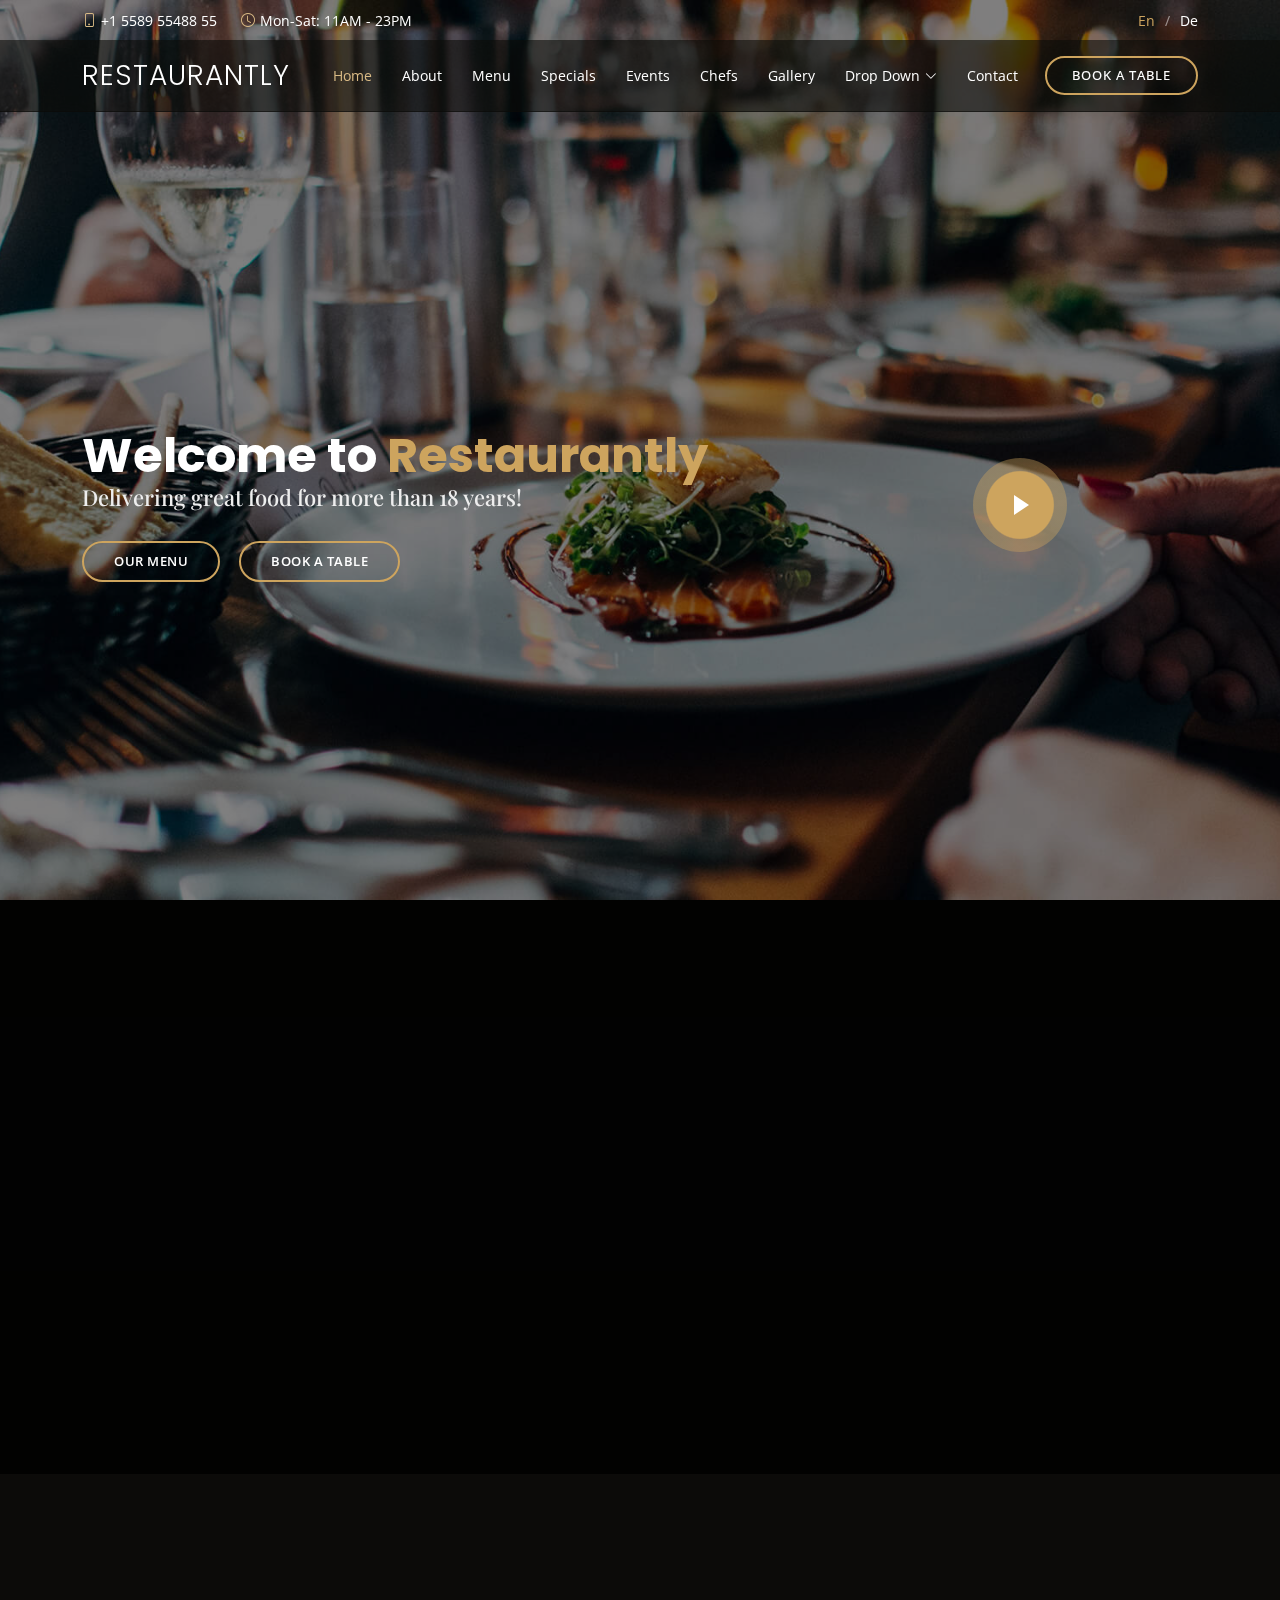
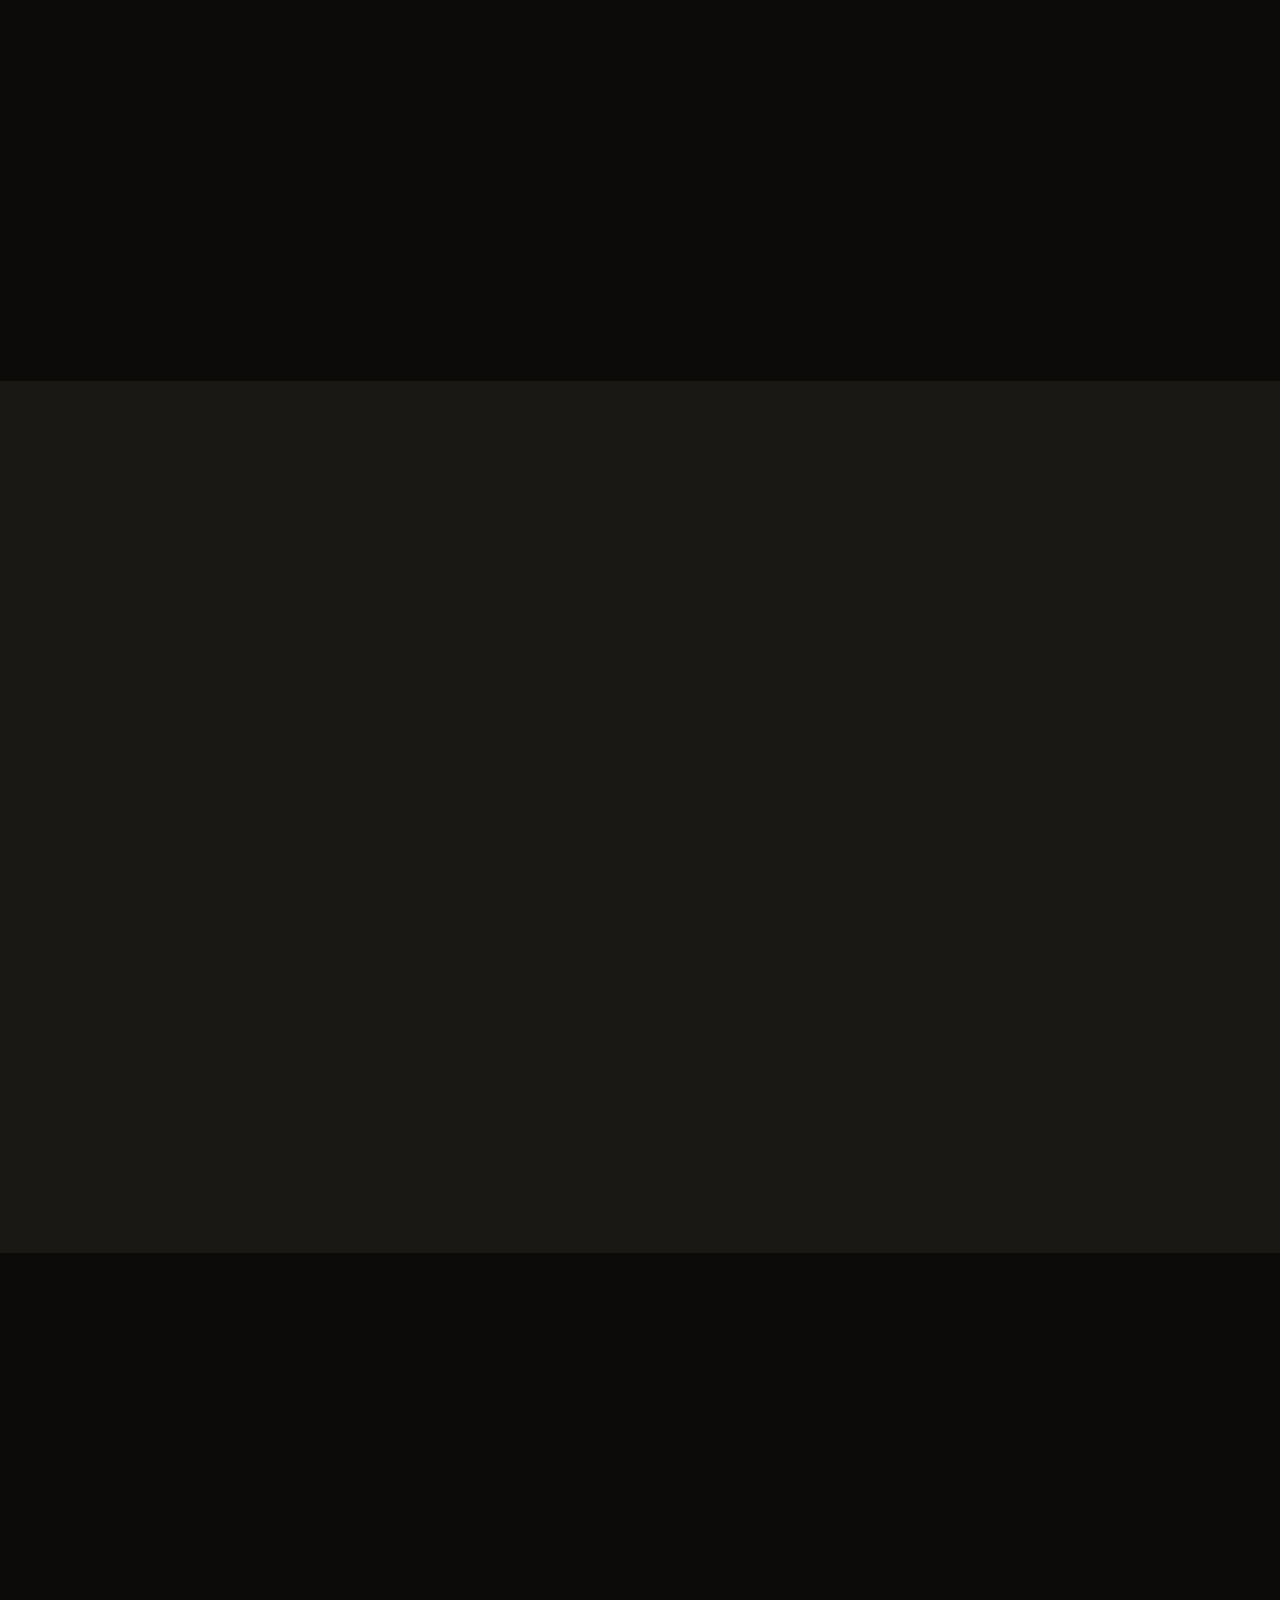
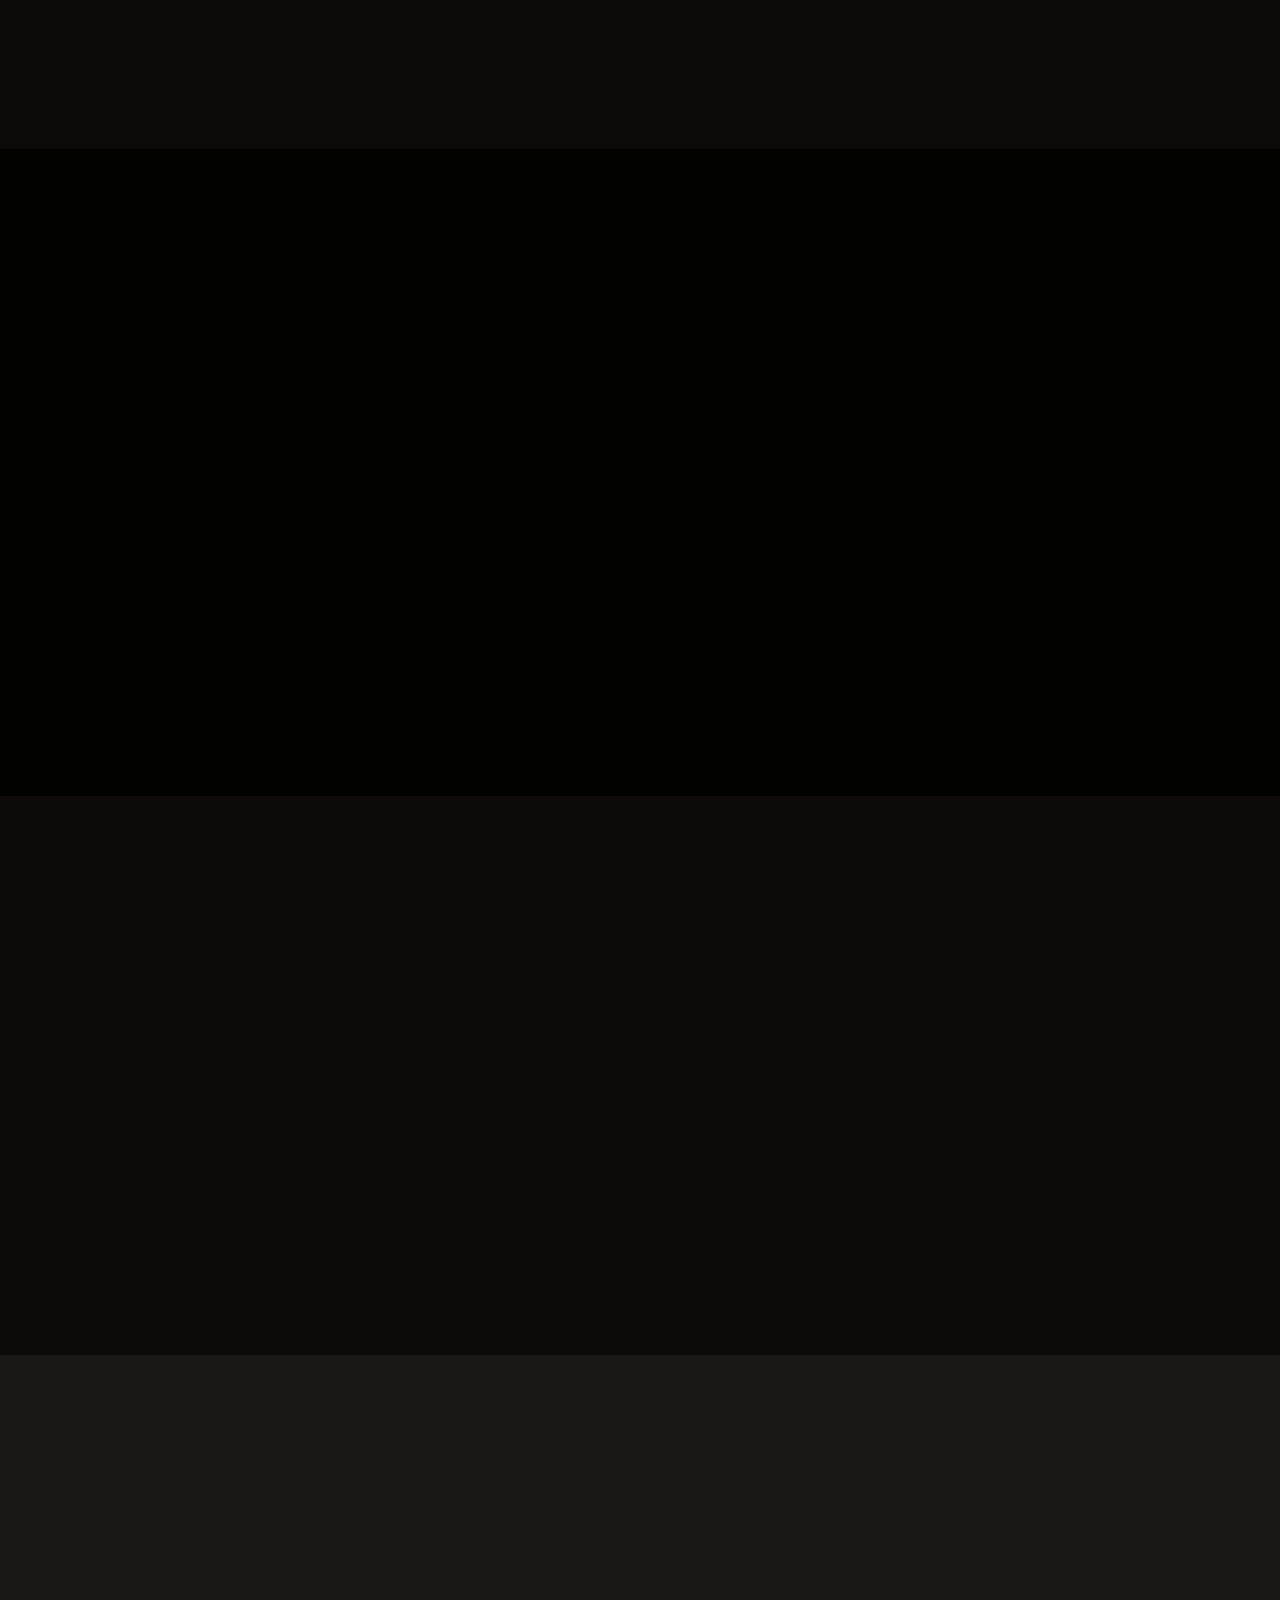
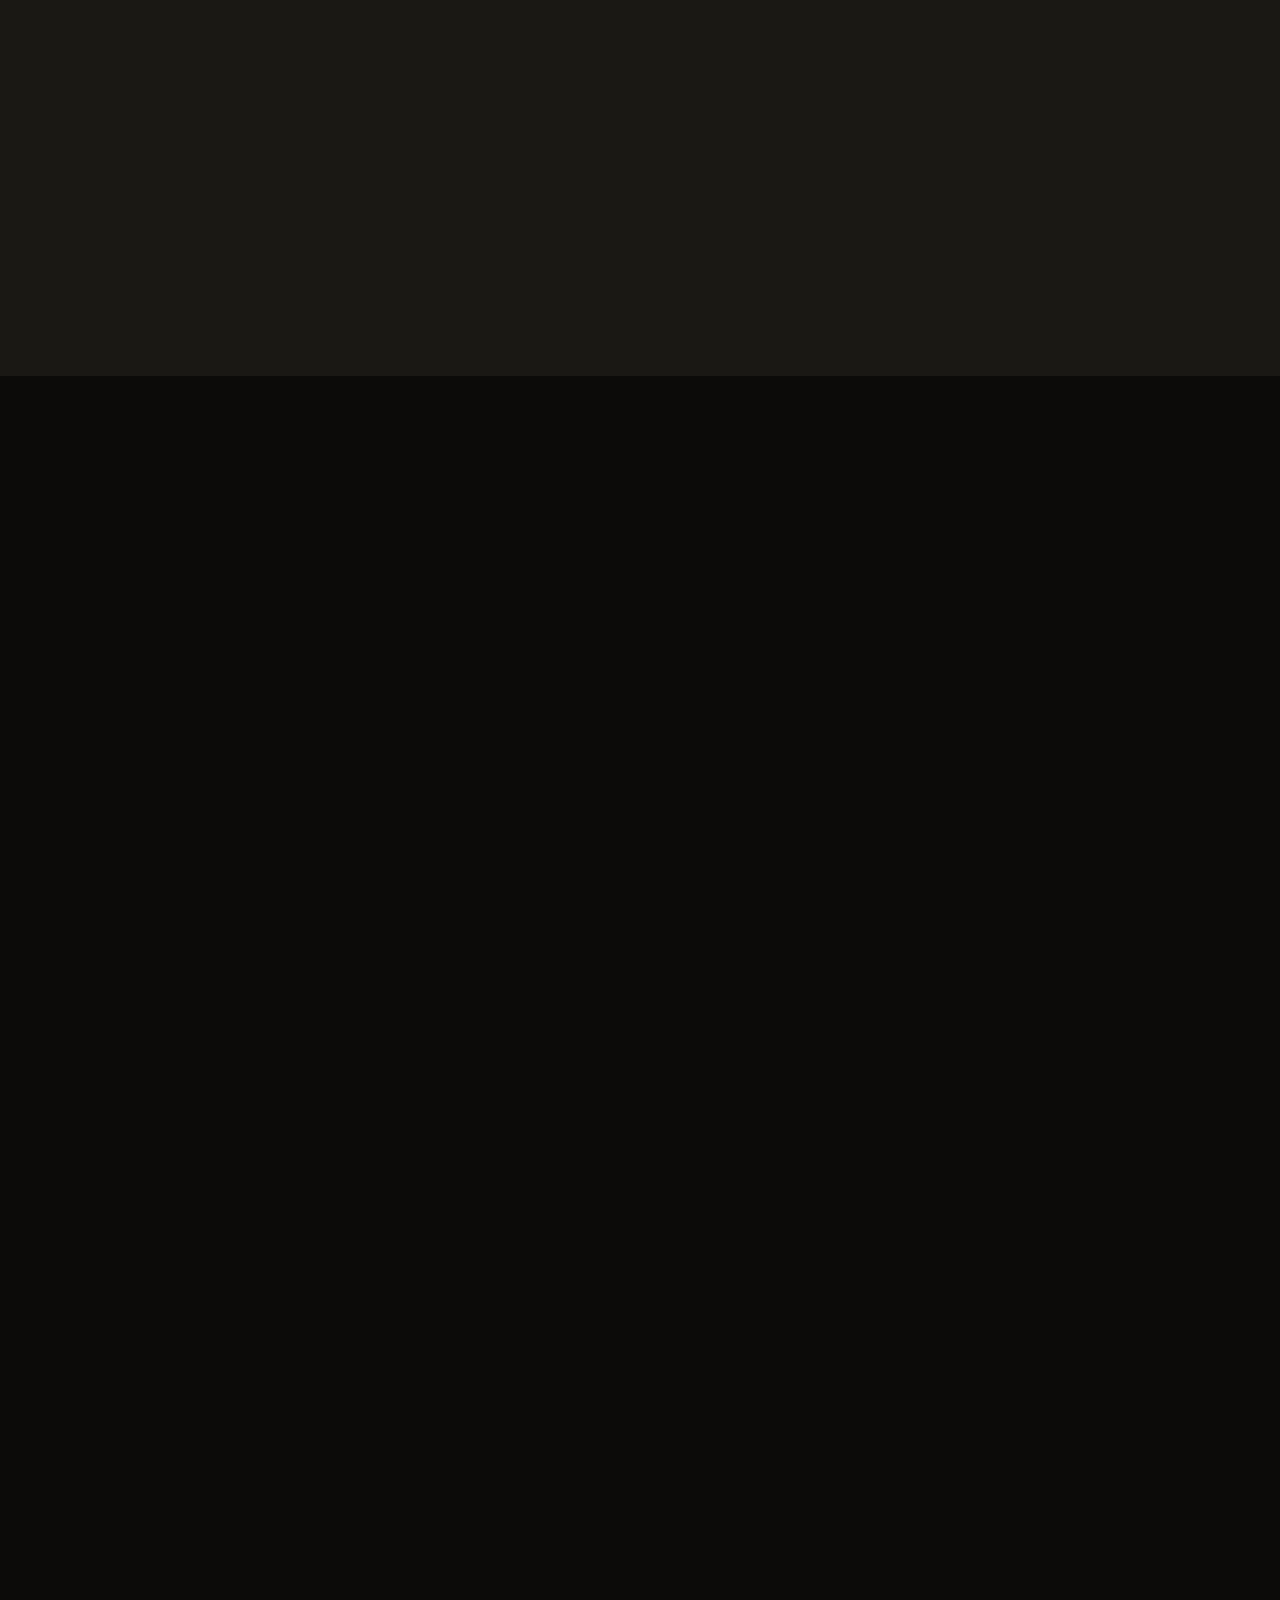
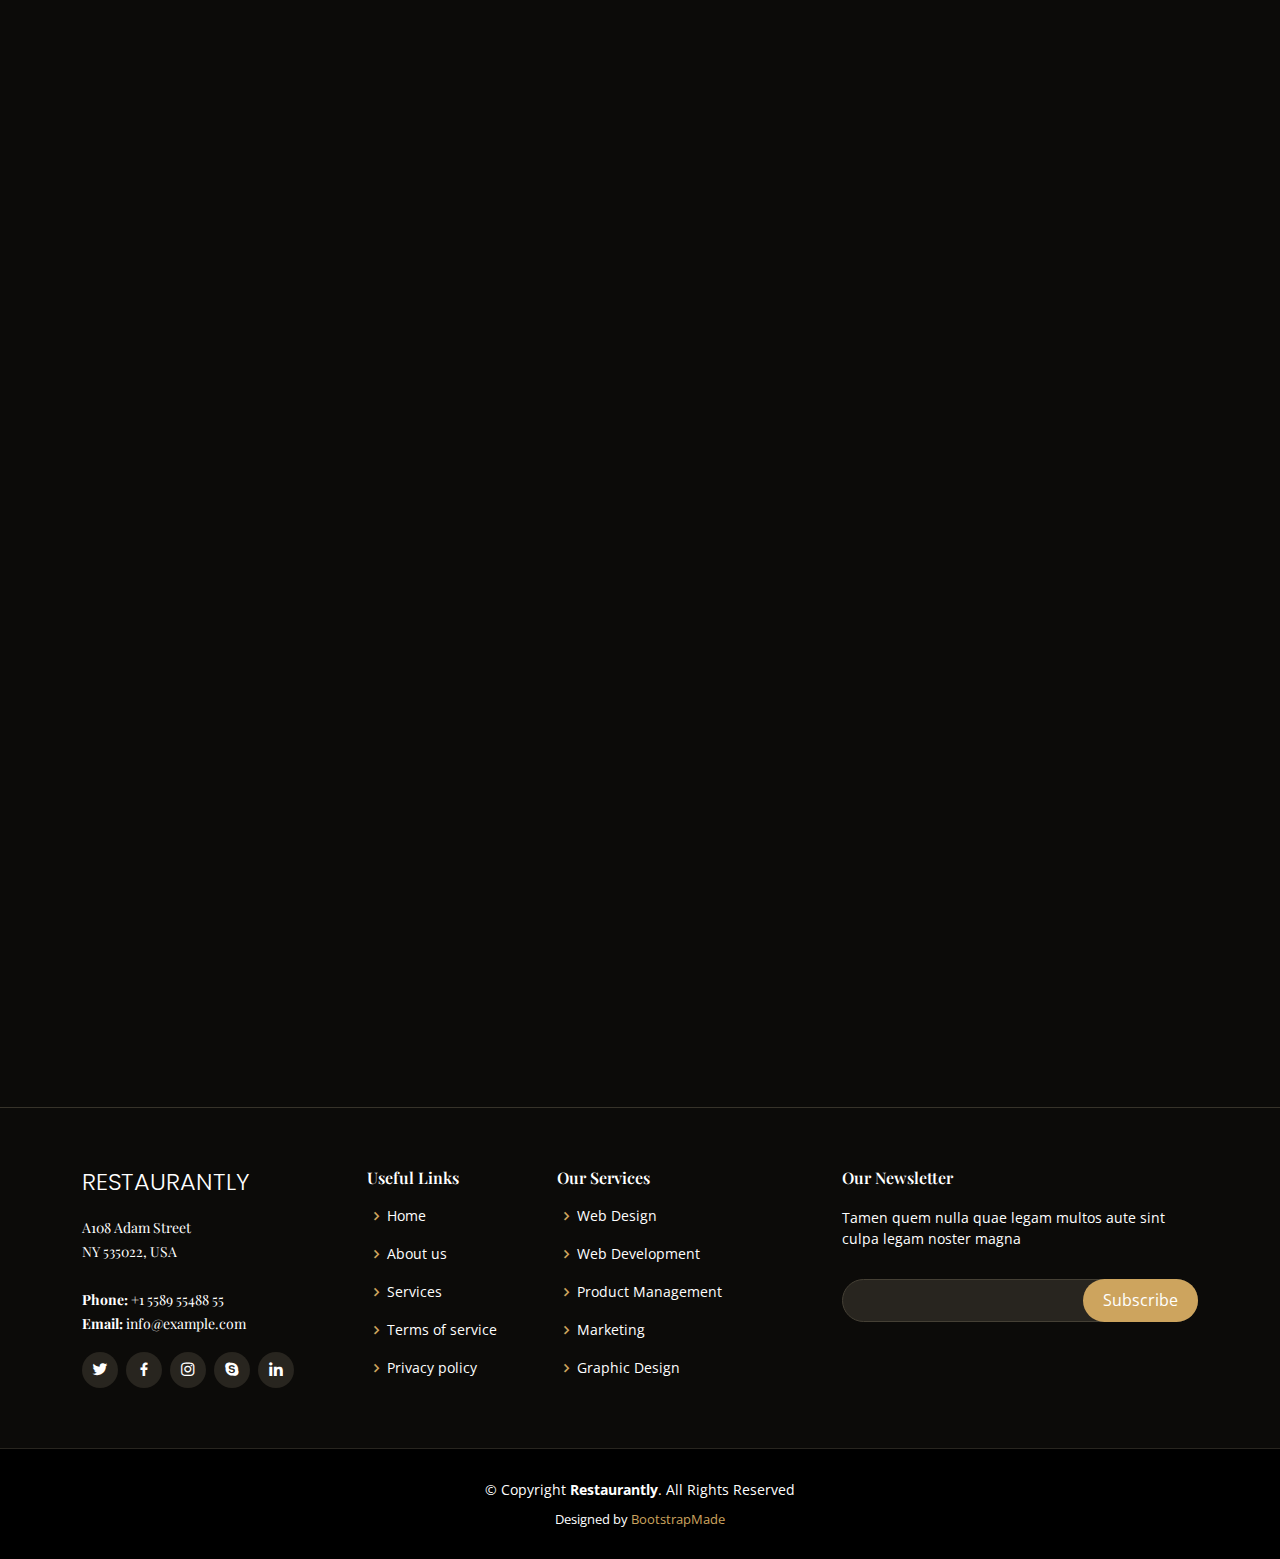
<file: demo/Restaurantly/index.html>
<!DOCTYPE html>
<html lang="en">

<head>
  <meta charset="utf-8">
  <meta content="width=device-width, initial-scale=1.0" name="viewport">

  <title>Restaurantly Bootstrap Template - Index</title>
  <meta content="" name="description">
  <meta content="" name="keywords">

  <!-- Favicons -->
  <link href="assets/img/favicon.png" rel="icon">
  <link href="assets/img/apple-touch-icon.png" rel="apple-touch-icon">

  <!-- Google Fonts -->
  <link href="https://fonts.googleapis.com/css?family=Open+Sans:300,300i,400,400i,600,600i,700,700i|Playfair+Display:ital,wght@0,400;0,500;0,600;0,700;1,400;1,500;1,600;1,700|Poppins:300,300i,400,400i,500,500i,600,600i,700,700i" rel="stylesheet">

  <!-- Vendor CSS Files -->
  <link href="assets/vendor/animate.css/animate.min.css" rel="stylesheet">
  <link href="assets/vendor/aos/aos.css" rel="stylesheet">
  <link href="assets/vendor/bootstrap/css/bootstrap.min.css" rel="stylesheet">
  <link href="assets/vendor/bootstrap-icons/bootstrap-icons.css" rel="stylesheet">
  <link href="assets/vendor/boxicons/css/boxicons.min.css" rel="stylesheet">
  <link href="assets/vendor/glightbox/css/glightbox.min.css" rel="stylesheet">
  <link href="assets/vendor/swiper/swiper-bundle.min.css" rel="stylesheet">

  <!-- Template Main CSS File -->
  <link href="assets/css/style.css" rel="stylesheet">

  <!-- =======================================================
  * Template Name: Restaurantly - v3.10.0
  * Template URL: https://bootstrapmade.com/restaurantly-restaurant-template/
  * Author: BootstrapMade.com
  * License: https://bootstrapmade.com/license/
  ======================================================== -->
</head>

<body>

  <!-- ======= Top Bar ======= -->
  <div id="topbar" class="d-flex align-items-center fixed-top">
    <div class="container d-flex justify-content-center justify-content-md-between">

      <div class="contact-info d-flex align-items-center">
        <i class="bi bi-phone d-flex align-items-center"><span>+1 5589 55488 55</span></i>
        <i class="bi bi-clock d-flex align-items-center ms-4"><span> Mon-Sat: 11AM - 23PM</span></i>
      </div>

      <div class="languages d-none d-md-flex align-items-center">
        <ul>
          <li>En</li>
          <li><a href="#">De</a></li>
        </ul>
      </div>
    </div>
  </div>

  <!-- ======= Header ======= -->
  <header id="header" class="fixed-top d-flex align-items-cente">
    <div class="container-fluid container-xl d-flex align-items-center justify-content-lg-between">

      <h1 class="logo me-auto me-lg-0"><a href="index.html">Restaurantly</a></h1>
      <!-- Uncomment below if you prefer to use an image logo -->
      <!-- <a href="index.html" class="logo me-auto me-lg-0"><img src="assets/img/logo.png" alt="" class="img-fluid"></a>-->

      <nav id="navbar" class="navbar order-last order-lg-0">
        <ul>
          <li><a class="nav-link scrollto active" href="#hero">Home</a></li>
          <li><a class="nav-link scrollto" href="#about">About</a></li>
          <li><a class="nav-link scrollto" href="#menu">Menu</a></li>
          <li><a class="nav-link scrollto" href="#specials">Specials</a></li>
          <li><a class="nav-link scrollto" href="#events">Events</a></li>
          <li><a class="nav-link scrollto" href="#chefs">Chefs</a></li>
          <li><a class="nav-link scrollto" href="#gallery">Gallery</a></li>
          <li class="dropdown"><a href="#"><span>Drop Down</span> <i class="bi bi-chevron-down"></i></a>
            <ul>
              <li><a href="#">Drop Down 1</a></li>
              <li class="dropdown"><a href="#"><span>Deep Drop Down</span> <i class="bi bi-chevron-right"></i></a>
                <ul>
                  <li><a href="#">Deep Drop Down 1</a></li>
                  <li><a href="#">Deep Drop Down 2</a></li>
                  <li><a href="#">Deep Drop Down 3</a></li>
                  <li><a href="#">Deep Drop Down 4</a></li>
                  <li><a href="#">Deep Drop Down 5</a></li>
                </ul>
              </li>
              <li><a href="#">Drop Down 2</a></li>
              <li><a href="#">Drop Down 3</a></li>
              <li><a href="#">Drop Down 4</a></li>
            </ul>
          </li>
          <li><a class="nav-link scrollto" href="#contact">Contact</a></li>
        </ul>
        <i class="bi bi-list mobile-nav-toggle"></i>
      </nav><!-- .navbar -->
      <a href="#book-a-table" class="book-a-table-btn scrollto d-none d-lg-flex">Book a table</a>

    </div>
  </header><!-- End Header -->

  <!-- ======= Hero Section ======= -->
  <section id="hero" class="d-flex align-items-center">
    <div class="container position-relative text-center text-lg-start" data-aos="zoom-in" data-aos-delay="100">
      <div class="row">
        <div class="col-lg-8">
          <h1>Welcome to <span>Restaurantly</span></h1>
          <h2>Delivering great food for more than 18 years!</h2>

          <div class="btns">
            <a href="#menu" class="btn-menu animated fadeInUp scrollto">Our Menu</a>
            <a href="#book-a-table" class="btn-book animated fadeInUp scrollto">Book a Table</a>
          </div>
        </div>
        <div class="col-lg-4 d-flex align-items-center justify-content-center position-relative" data-aos="zoom-in" data-aos-delay="200">
          <a href="https://www.youtube.com/watch?v=u6BOC7CDUTQ" class="glightbox play-btn"></a>
        </div>

      </div>
    </div>
  </section><!-- End Hero -->

  <main id="main">

    <!-- ======= About Section ======= -->
    <section id="about" class="about">
      <div class="container" data-aos="fade-up">

        <div class="row">
          <div class="col-lg-6 order-1 order-lg-2" data-aos="zoom-in" data-aos-delay="100">
            <div class="about-img">
              <img src="assets/img/about.jpg" alt="">
            </div>
          </div>
          <div class="col-lg-6 pt-4 pt-lg-0 order-2 order-lg-1 content">
            <h3>Voluptatem dignissimos provident quasi corporis voluptates sit assumenda.</h3>
            <p class="fst-italic">
              Lorem ipsum dolor sit amet, consectetur adipiscing elit, sed do eiusmod tempor incididunt ut labore et dolore
              magna aliqua.
            </p>
            <ul>
              <li><i class="bi bi-check-circle"></i> Ullamco laboris nisi ut aliquip ex ea commodo consequat.</li>
              <li><i class="bi bi-check-circle"></i> Duis aute irure dolor in reprehenderit in voluptate velit.</li>
              <li><i class="bi bi-check-circle"></i> Ullamco laboris nisi ut aliquip ex ea commodo consequat. Duis aute irure dolor in reprehenderit in voluptate trideta storacalaperda mastiro dolore eu fugiat nulla pariatur.</li>
            </ul>
            <p>
              Ullamco laboris nisi ut aliquip ex ea commodo consequat. Duis aute irure dolor in reprehenderit in voluptate
              velit esse cillum dolore eu fugiat nulla pariatur. Excepteur sint occaecat cupidatat non proident, sunt in
              culpa qui officia deserunt mollit anim id est laborum
            </p>
          </div>
        </div>

      </div>
    </section><!-- End About Section -->

    <!-- ======= Why Us Section ======= -->
    <section id="why-us" class="why-us">
      <div class="container" data-aos="fade-up">

        <div class="section-title">
          <h2>Why Us</h2>
          <p>Why Choose Our Restaurant</p>
        </div>

        <div class="row">

          <div class="col-lg-4">
            <div class="box" data-aos="zoom-in" data-aos-delay="100">
              <span>01</span>
              <h4>Lorem Ipsum</h4>
              <p>Ulamco laboris nisi ut aliquip ex ea commodo consequat. Et consectetur ducimus vero placeat</p>
            </div>
          </div>

          <div class="col-lg-4 mt-4 mt-lg-0">
            <div class="box" data-aos="zoom-in" data-aos-delay="200">
              <span>02</span>
              <h4>Repellat Nihil</h4>
              <p>Dolorem est fugiat occaecati voluptate velit esse. Dicta veritatis dolor quod et vel dire leno para dest</p>
            </div>
          </div>

          <div class="col-lg-4 mt-4 mt-lg-0">
            <div class="box" data-aos="zoom-in" data-aos-delay="300">
              <span>03</span>
              <h4> Ad ad velit qui</h4>
              <p>Molestiae officiis omnis illo asperiores. Aut doloribus vitae sunt debitis quo vel nam quis</p>
            </div>
          </div>

        </div>

      </div>
    </section><!-- End Why Us Section -->

    <!-- ======= Menu Section ======= -->
    <section id="menu" class="menu section-bg">
      <div class="container" data-aos="fade-up">

        <div class="section-title">
          <h2>Menu</h2>
          <p>Check Our Tasty Menu</p>
        </div>

        <div class="row" data-aos="fade-up" data-aos-delay="100">
          <div class="col-lg-12 d-flex justify-content-center">
            <ul id="menu-flters">
              <li data-filter="*" class="filter-active">All</li>
              <li data-filter=".filter-starters">Starters</li>
              <li data-filter=".filter-salads">Salads</li>
              <li data-filter=".filter-specialty">Specialty</li>
            </ul>
          </div>
        </div>

        <div class="row menu-container" data-aos="fade-up" data-aos-delay="200">

          <div class="col-lg-6 menu-item filter-starters">
            <img src="assets/img/menu/lobster-bisque.jpg" class="menu-img" alt="">
            <div class="menu-content">
              <a href="#">Lobster Bisque</a><span>$5.95</span>
            </div>
            <div class="menu-ingredients">
              Lorem, deren, trataro, filede, nerada
            </div>
          </div>

          <div class="col-lg-6 menu-item filter-specialty">
            <img src="assets/img/menu/bread-barrel.jpg" class="menu-img" alt="">
            <div class="menu-content">
              <a href="#">Bread Barrel</a><span>$6.95</span>
            </div>
            <div class="menu-ingredients">
              Lorem, deren, trataro, filede, nerada
            </div>
          </div>

          <div class="col-lg-6 menu-item filter-starters">
            <img src="assets/img/menu/cake.jpg" class="menu-img" alt="">
            <div class="menu-content">
              <a href="#">Crab Cake</a><span>$7.95</span>
            </div>
            <div class="menu-ingredients">
              A delicate crab cake served on a toasted roll with lettuce and tartar sauce
            </div>
          </div>

          <div class="col-lg-6 menu-item filter-salads">
            <img src="assets/img/menu/caesar.jpg" class="menu-img" alt="">
            <div class="menu-content">
              <a href="#">Caesar Selections</a><span>$8.95</span>
            </div>
            <div class="menu-ingredients">
              Lorem, deren, trataro, filede, nerada
            </div>
          </div>

          <div class="col-lg-6 menu-item filter-specialty">
            <img src="assets/img/menu/tuscan-grilled.jpg" class="menu-img" alt="">
            <div class="menu-content">
              <a href="#">Tuscan Grilled</a><span>$9.95</span>
            </div>
            <div class="menu-ingredients">
              Grilled chicken with provolone, artichoke hearts, and roasted red pesto
            </div>
          </div>

          <div class="col-lg-6 menu-item filter-starters">
            <img src="assets/img/menu/mozzarella.jpg" class="menu-img" alt="">
            <div class="menu-content">
              <a href="#">Mozzarella Stick</a><span>$4.95</span>
            </div>
            <div class="menu-ingredients">
              Lorem, deren, trataro, filede, nerada
            </div>
          </div>

          <div class="col-lg-6 menu-item filter-salads">
            <img src="assets/img/menu/greek-salad.jpg" class="menu-img" alt="">
            <div class="menu-content">
              <a href="#">Greek Salad</a><span>$9.95</span>
            </div>
            <div class="menu-ingredients">
              Fresh spinach, crisp romaine, tomatoes, and Greek olives
            </div>
          </div>

          <div class="col-lg-6 menu-item filter-salads">
            <img src="assets/img/menu/spinach-salad.jpg" class="menu-img" alt="">
            <div class="menu-content">
              <a href="#">Spinach Salad</a><span>$9.95</span>
            </div>
            <div class="menu-ingredients">
              Fresh spinach with mushrooms, hard boiled egg, and warm bacon vinaigrette
            </div>
          </div>

          <div class="col-lg-6 menu-item filter-specialty">
            <img src="assets/img/menu/lobster-roll.jpg" class="menu-img" alt="">
            <div class="menu-content">
              <a href="#">Lobster Roll</a><span>$12.95</span>
            </div>
            <div class="menu-ingredients">
              Plump lobster meat, mayo and crisp lettuce on a toasted bulky roll
            </div>
          </div>

        </div>

      </div>
    </section><!-- End Menu Section -->

    <!-- ======= Specials Section ======= -->
    <section id="specials" class="specials">
      <div class="container" data-aos="fade-up">

        <div class="section-title">
          <h2>Specials</h2>
          <p>Check Our Specials</p>
        </div>

        <div class="row" data-aos="fade-up" data-aos-delay="100">
          <div class="col-lg-3">
            <ul class="nav nav-tabs flex-column">
                <li class="nav-item">
                  <a class="nav-link active show" data-bs-toggle="tab" href="#tab-1">Modi sit est</a>
                </li>
                <li class="nav-item">
                  <a class="nav-link" data-bs-toggle="tab" href="#tab-2">Unde praesentium sed</a>
                </li>
                <li class="nav-item">
                  <a class="nav-link" data-bs-toggle="tab" href="#tab-3">Pariatur explicabo vel</a>
                </li>
                <li class="nav-item">
                  <a class="nav-link" data-bs-toggle="tab" href="#tab-4">Nostrum qui quasi</a>
                </li>
                <li class="nav-item">
                  <a class="nav-link" data-bs-toggle="tab" href="#tab-5">Iusto ut expedita aut</a>
                </li>
            </ul>
          </div>

          
          <div class="col-lg-9 mt-4 mt-lg-0">
            <div class="tab-content">
              <div class="tab-pane active show" id="tab-1">
                <div class="row">
                  <div class="col-lg-8 details order-2 order-lg-1">
                    <h3>Architecto ut aperiam autem id</h3>
                    <p class="fst-italic">Qui laudantium consequatur laborum sit qui ad sapiente dila parde sonata raqer a videna mareta paulona marka</p>
                    <p>Et nobis maiores eius. Voluptatibus ut enim blanditiis atque harum sint. Laborum eos ipsum ipsa odit magni. Incidunt hic ut molestiae aut qui. Est repellat minima eveniet eius et quis magni nihil. Consequatur dolorem quaerat quos qui similique accusamus nostrum rem vero</p>
                  </div>
                  <div class="col-lg-4 text-center order-1 order-lg-2">
                    <img src="assets/img/specials-1.png" alt="" class="img-fluid">
                  </div>
                </div>
              </div>
              <div class="tab-pane" id="tab-2">
                <div class="row">
                  <div class="col-lg-8 details order-2 order-lg-1">
                    <h3>Et blanditiis nemo veritatis excepturi</h3>
                    <p class="fst-italic">Qui laudantium consequatur laborum sit qui ad sapiente dila parde sonata raqer a videna mareta paulona marka</p>
                    <p>Ea ipsum voluptatem consequatur quis est. Illum error ullam omnis quia et reiciendis sunt sunt est. Non aliquid repellendus itaque accusamus eius et velit ipsa voluptates. Optio nesciunt eaque beatae accusamus lerode pakto madirna desera vafle de nideran pal</p>
                  </div>
                  <div class="col-lg-4 text-center order-1 order-lg-2">
                    <img src="assets/img/specials-2.png" alt="" class="img-fluid">
                  </div>
                </div>
              </div>
              <div class="tab-pane" id="tab-3">
                <div class="row">
                  <div class="col-lg-8 details order-2 order-lg-1">
                    <h3>Impedit facilis occaecati odio neque aperiam sit</h3>
                    <p class="fst-italic">Eos voluptatibus quo. Odio similique illum id quidem non enim fuga. Qui natus non sunt dicta dolor et. In asperiores velit quaerat perferendis aut</p>
                    <p>Iure officiis odit rerum. Harum sequi eum illum corrupti culpa veritatis quisquam. Neque necessitatibus illo rerum eum ut. Commodi ipsam minima molestiae sed laboriosam a iste odio. Earum odit nesciunt fugiat sit ullam. Soluta et harum voluptatem optio quae</p>
                  </div>
                  <div class="col-lg-4 text-center order-1 order-lg-2">
                    <img src="assets/img/specials-3.png" alt="" class="img-fluid">
                  </div>
                </div>
              </div>
              <div class="tab-pane" id="tab-4">
                <div class="row">
                  <div class="col-lg-8 details order-2 order-lg-1">
                    <h3>Fuga dolores inventore laboriosam ut est accusamus laboriosam dolore</h3>
                    <p class="fst-italic">Totam aperiam accusamus. Repellat consequuntur iure voluptas iure porro quis delectus</p>
                    <p>Eaque consequuntur consequuntur libero expedita in voluptas. Nostrum ipsam necessitatibus aliquam fugiat debitis quis velit. Eum ex maxime error in consequatur corporis atque. Eligendi asperiores sed qui veritatis aperiam quia a laborum inventore</p>
                  </div>
                  <div class="col-lg-4 text-center order-1 order-lg-2">
                    <img src="assets/img/specials-4.png" alt="" class="img-fluid">
                  </div>
                </div>
              </div>
              <div class="tab-pane" id="tab-5">
                <div class="row">
                  <div class="col-lg-8 details order-2 order-lg-1">
                    <h3>Est eveniet ipsam sindera pad rone matrelat sando reda</h3>
                    <p class="fst-italic">Omnis blanditiis saepe eos autem qui sunt debitis porro quia.</p>
                    <p>Exercitationem nostrum omnis. Ut reiciendis repudiandae minus. Omnis recusandae ut non quam ut quod eius qui. Ipsum quia odit vero atque qui quibusdam amet. Occaecati sed est sint aut vitae molestiae voluptate vel</p>
                  </div>
                  <div class="col-lg-4 text-center order-1 order-lg-2">
                    <img src="assets/img/specials-5.png" alt="" class="img-fluid">
                  </div>
                </div>
              </div>
            </div>
          </div>
        </div>

      </div>
    </section><!-- End Specials Section -->

    <!-- ======= Events Section ======= -->
    <section id="events" class="events">
      <div class="container" data-aos="fade-up">

        <div class="section-title">
          <h2>Events</h2>
          <p>Organize Your Events in our Restaurant</p>
        </div>

        <div class="events-slider swiper" data-aos="fade-up" data-aos-delay="100">
          <div class="swiper-wrapper">

            <div class="swiper-slide">
              <div class="row event-item">
                <div class="col-lg-6">
                  <img src="assets/img/event-birthday.jpg" class="img-fluid" alt="">
                </div>
                <div class="col-lg-6 pt-4 pt-lg-0 content">
                  <h3>Birthday Parties</h3>
                  <div class="price">
                    <p><span>$189</span></p>
                  </div>
                  <p class="fst-italic">
                    Lorem ipsum dolor sit amet, consectetur adipiscing elit, sed do eiusmod tempor incididunt ut labore et dolore
                    magna aliqua.
                  </p>
                  <ul>
                    <li><i class="bi bi-check-circled"></i> Ullamco laboris nisi ut aliquip ex ea commodo consequat.</li>
                    <li><i class="bi bi-check-circled"></i> Duis aute irure dolor in reprehenderit in voluptate velit.</li>
                    <li><i class="bi bi-check-circled"></i> Ullamco laboris nisi ut aliquip ex ea commodo consequat.</li>
                  </ul>
                  <p>
                    Ullamco laboris nisi ut aliquip ex ea commodo consequat. Duis aute irure dolor in reprehenderit in voluptate
                    velit esse cillum dolore eu fugiat nulla pariatur
                  </p>
                </div>
              </div>
            </div><!-- End testimonial item -->

            <div class="swiper-slide">
              <div class="row event-item">
                <div class="col-lg-6">
                  <img src="assets/img/event-private.jpg" class="img-fluid" alt="">
                </div>
                <div class="col-lg-6 pt-4 pt-lg-0 content">
                  <h3>Private Parties</h3>
                  <div class="price">
                    <p><span>$290</span></p>
                  </div>
                  <p class="fst-italic">
                    Lorem ipsum dolor sit amet, consectetur adipiscing elit, sed do eiusmod tempor incididunt ut labore et dolore
                    magna aliqua.
                  </p>
                  <ul>
                    <li><i class="bi bi-check-circled"></i> Ullamco laboris nisi ut aliquip ex ea commodo consequat.</li>
                    <li><i class="bi bi-check-circled"></i> Duis aute irure dolor in reprehenderit in voluptate velit.</li>
                    <li><i class="bi bi-check-circled"></i> Ullamco laboris nisi ut aliquip ex ea commodo consequat.</li>
                  </ul>
                  <p>
                    Ullamco laboris nisi ut aliquip ex ea commodo consequat. Duis aute irure dolor in reprehenderit in voluptate
                    velit esse cillum dolore eu fugiat nulla pariatur
                  </p>
                </div>
              </div>
            </div><!-- End testimonial item -->

            <div class="swiper-slide">
              <div class="row event-item">
                <div class="col-lg-6">
                  <img src="assets/img/event-custom.jpg" class="img-fluid" alt="">
                </div>
                <div class="col-lg-6 pt-4 pt-lg-0 content">
                  <h3>Custom Parties</h3>
                  <div class="price">
                    <p><span>$99</span></p>
                  </div>
                  <p class="fst-italic">
                    Lorem ipsum dolor sit amet, consectetur adipiscing elit, sed do eiusmod tempor incididunt ut labore et dolore
                    magna aliqua.
                  </p>
                  <ul>
                    <li><i class="bi bi-check-circled"></i> Ullamco laboris nisi ut aliquip ex ea commodo consequat.</li>
                    <li><i class="bi bi-check-circled"></i> Duis aute irure dolor in reprehenderit in voluptate velit.</li>
                    <li><i class="bi bi-check-circled"></i> Ullamco laboris nisi ut aliquip ex ea commodo consequat.</li>
                  </ul>
                  <p>
                    Ullamco laboris nisi ut aliquip ex ea commodo consequat. Duis aute irure dolor in reprehenderit in voluptate
                    velit esse cillum dolore eu fugiat nulla pariatur
                  </p>
                </div>
              </div>
            </div><!-- End testimonial item -->

          </div>
          <div class="swiper-pagination"></div>
        </div>

      </div>
    </section><!-- End Events Section -->

    <!-- ======= Book A Table Section ======= -->
    <section id="book-a-table" class="book-a-table">
      <div class="container" data-aos="fade-up">

        <div class="section-title">
          <h2>Reservation</h2>
          <p>Book a Table</p>
        </div>

        <form action="forms/book-a-table.php" method="post" role="form" class="php-email-form" data-aos="fade-up" data-aos-delay="100">
          <div class="row">
            <div class="col-lg-4 col-md-6 form-group">
              <input type="text" name="name" class="form-control" id="name" placeholder="Your Name" data-rule="minlen:4" data-msg="Please enter at least 4 chars">
              <div class="validate"></div>
            </div>
            <div class="col-lg-4 col-md-6 form-group mt-3 mt-md-0">
              <input type="email" class="form-control" name="email" id="email" placeholder="Your Email" data-rule="email" data-msg="Please enter a valid email">
              <div class="validate"></div>
            </div>
            <div class="col-lg-4 col-md-6 form-group mt-3 mt-md-0">
              <input type="text" class="form-control" name="phone" id="phone" placeholder="Your Phone" data-rule="minlen:4" data-msg="Please enter at least 4 chars">
              <div class="validate"></div>
            </div>
            <div class="col-lg-4 col-md-6 form-group mt-3">
              <input type="text" name="date" class="form-control" id="date" placeholder="Date" data-rule="minlen:4" data-msg="Please enter at least 4 chars">
              <div class="validate"></div>
            </div>
            <div class="col-lg-4 col-md-6 form-group mt-3">
              <input type="text" class="form-control" name="time" id="time" placeholder="Time" data-rule="minlen:4" data-msg="Please enter at least 4 chars">
              <div class="validate"></div>
            </div>
            <div class="col-lg-4 col-md-6 form-group mt-3">
              <input type="number" class="form-control" name="people" id="people" placeholder="# of people" data-rule="minlen:1" data-msg="Please enter at least 1 chars">
              <div class="validate"></div>
            </div>
          </div>
          <div class="form-group mt-3">
            <textarea class="form-control" name="message" rows="5" placeholder="Message"></textarea>
            <div class="validate"></div>
          </div>
          <div class="mb-3">
            <div class="loading">Loading</div>
            <div class="error-message"></div>
            <div class="sent-message">Your booking request was sent. We will call back or send an Email to confirm your reservation. Thank you!</div>
          </div>
          <div class="text-center"><button type="submit">Book a Table</button></div>
        </form>

      </div>
    </section><!-- End Book A Table Section -->

    <!-- ======= Testimonials Section ======= -->
    <section id="testimonials" class="testimonials section-bg">
      <div class="container" data-aos="fade-up">

        <div class="section-title">
          <h2>Testimonials</h2>
          <p>What they're saying about us</p>
        </div>

        <div class="testimonials-slider swiper" data-aos="fade-up" data-aos-delay="100">
          <div class="swiper-wrapper">

            <div class="swiper-slide">
              <div class="testimonial-item">
                <p>
                  <i class="bx bxs-quote-alt-left quote-icon-left"></i>
                  Proin iaculis purus consequat sem cure digni ssim donec porttitora entum suscipit rhoncus. Accusantium quam, ultricies eget id, aliquam eget nibh et. Maecen aliquam, risus at semper.
                  <i class="bx bxs-quote-alt-right quote-icon-right"></i>
                </p>
                <img src="assets/img/testimonials/testimonials-1.jpg" class="testimonial-img" alt="">
                <h3>Saul Goodman</h3>
                <h4>Ceo &amp; Founder</h4>
              </div>
            </div><!-- End testimonial item -->

            <div class="swiper-slide">
              <div class="testimonial-item">
                <p>
                  <i class="bx bxs-quote-alt-left quote-icon-left"></i>
                  Export tempor illum tamen malis malis eram quae irure esse labore quem cillum quid cillum eram malis quorum velit fore eram velit sunt aliqua noster fugiat irure amet legam anim culpa.
                  <i class="bx bxs-quote-alt-right quote-icon-right"></i>
                </p>
                <img src="assets/img/testimonials/testimonials-2.jpg" class="testimonial-img" alt="">
                <h3>Sara Wilsson</h3>
                <h4>Designer</h4>
              </div>
            </div><!-- End testimonial item -->

            <div class="swiper-slide">
              <div class="testimonial-item">
                <p>
                  <i class="bx bxs-quote-alt-left quote-icon-left"></i>
                  Enim nisi quem export duis labore cillum quae magna enim sint quorum nulla quem veniam duis minim tempor labore quem eram duis noster aute amet eram fore quis sint minim.
                  <i class="bx bxs-quote-alt-right quote-icon-right"></i>
                </p>
                <img src="assets/img/testimonials/testimonials-3.jpg" class="testimonial-img" alt="">
                <h3>Jena Karlis</h3>
                <h4>Store Owner</h4>
              </div>
            </div><!-- End testimonial item -->

            <div class="swiper-slide">
              <div class="testimonial-item">
                <p>
                  <i class="bx bxs-quote-alt-left quote-icon-left"></i>
                  Fugiat enim eram quae cillum dolore dolor amet nulla culpa multos export minim fugiat minim velit minim dolor enim duis veniam ipsum anim magna sunt elit fore quem dolore labore illum veniam.
                  <i class="bx bxs-quote-alt-right quote-icon-right"></i>
                </p>
                <img src="assets/img/testimonials/testimonials-4.jpg" class="testimonial-img" alt="">
                <h3>Matt Brandon</h3>
                <h4>Freelancer</h4>
              </div>
            </div><!-- End testimonial item -->

            <div class="swiper-slide">
              <div class="testimonial-item">
                <p>
                  <i class="bx bxs-quote-alt-left quote-icon-left"></i>
                  Quis quorum aliqua sint quem legam fore sunt eram irure aliqua veniam tempor noster veniam enim culpa labore duis sunt culpa nulla illum cillum fugiat legam esse veniam culpa fore nisi cillum quid.
                  <i class="bx bxs-quote-alt-right quote-icon-right"></i>
                </p>
                <img src="assets/img/testimonials/testimonials-5.jpg" class="testimonial-img" alt="">
                <h3>John Larson</h3>
                <h4>Entrepreneur</h4>
              </div>
            </div><!-- End testimonial item -->

          </div>
          <div class="swiper-pagination"></div>
        </div>

      </div>
    </section><!-- End Testimonials Section -->

    <!-- ======= Gallery Section ======= -->
    <section id="gallery" class="gallery">

      <div class="container" data-aos="fade-up">
        <div class="section-title">
          <h2>Gallery</h2>
          <p>Some photos from Our Restaurant</p>
        </div>
      </div>

      <div class="container-fluid" data-aos="fade-up" data-aos-delay="100">

        <div class="row g-0">

          <div class="col-lg-3 col-md-4">
            <div class="gallery-item">
              <a href="assets/img/gallery/gallery-1.jpg" class="gallery-lightbox" data-gall="gallery-item">
                <img src="assets/img/gallery/gallery-1.jpg" alt="" class="img-fluid">
              </a>
            </div>
          </div>

          <div class="col-lg-3 col-md-4">
            <div class="gallery-item">
              <a href="assets/img/gallery/gallery-2.jpg" class="gallery-lightbox" data-gall="gallery-item">
                <img src="assets/img/gallery/gallery-2.jpg" alt="" class="img-fluid">
              </a>
            </div>
          </div>

          <div class="col-lg-3 col-md-4">
            <div class="gallery-item">
              <a href="assets/img/gallery/gallery-3.jpg" class="gallery-lightbox" data-gall="gallery-item">
                <img src="assets/img/gallery/gallery-3.jpg" alt="" class="img-fluid">
              </a>
            </div>
          </div>

          <div class="col-lg-3 col-md-4">
            <div class="gallery-item">
              <a href="assets/img/gallery/gallery-4.jpg" class="gallery-lightbox" data-gall="gallery-item">
                <img src="assets/img/gallery/gallery-4.jpg" alt="" class="img-fluid">
              </a>
            </div>
          </div>

          <div class="col-lg-3 col-md-4">
            <div class="gallery-item">
              <a href="assets/img/gallery/gallery-5.jpg" class="gallery-lightbox" data-gall="gallery-item">
                <img src="assets/img/gallery/gallery-5.jpg" alt="" class="img-fluid">
              </a>
            </div>
          </div>

          <div class="col-lg-3 col-md-4">
            <div class="gallery-item">
              <a href="assets/img/gallery/gallery-6.jpg" class="gallery-lightbox" data-gall="gallery-item">
                <img src="assets/img/gallery/gallery-6.jpg" alt="" class="img-fluid">
              </a>
            </div>
          </div>

          <div class="col-lg-3 col-md-4">
            <div class="gallery-item">
              <a href="assets/img/gallery/gallery-7.jpg" class="gallery-lightbox" data-gall="gallery-item">
                <img src="assets/img/gallery/gallery-7.jpg" alt="" class="img-fluid">
              </a>
            </div>
          </div>

          <div class="col-lg-3 col-md-4">
            <div class="gallery-item">
              <a href="assets/img/gallery/gallery-8.jpg" class="gallery-lightbox" data-gall="gallery-item">
                <img src="assets/img/gallery/gallery-8.jpg" alt="" class="img-fluid">
              </a>
            </div>
          </div>

        </div>

      </div>
    </section><!-- End Gallery Section -->

    <!-- ======= Chefs Section ======= -->
    <section id="chefs" class="chefs">
      <div class="container" data-aos="fade-up">

        <div class="section-title">
          <h2>Chefs</h2>
          <p>Our Proffesional Chefs</p>
        </div>

        <div class="row">

          <div class="col-lg-4 col-md-6">
            <div class="member" data-aos="zoom-in" data-aos-delay="100">
              <img src="assets/img/chefs/chefs-1.jpg" class="img-fluid" alt="">
              <div class="member-info">
                <div class="member-info-content">
                  <h4>Walter White</h4>
                  <span>Master Chef</span>
                </div>
                <div class="social">
                  <a href=""><i class="bi bi-twitter"></i></a>
                  <a href=""><i class="bi bi-facebook"></i></a>
                  <a href=""><i class="bi bi-instagram"></i></a>
                  <a href=""><i class="bi bi-linkedin"></i></a>
                </div>
              </div>
            </div>
          </div>

          <div class="col-lg-4 col-md-6">
            <div class="member" data-aos="zoom-in" data-aos-delay="200">
              <img src="assets/img/chefs/chefs-2.jpg" class="img-fluid" alt="">
              <div class="member-info">
                <div class="member-info-content">
                  <h4>Sarah Jhonson</h4>
                  <span>Patissier</span>
                </div>
                <div class="social">
                  <a href=""><i class="bi bi-twitter"></i></a>
                  <a href=""><i class="bi bi-facebook"></i></a>
                  <a href=""><i class="bi bi-instagram"></i></a>
                  <a href=""><i class="bi bi-linkedin"></i></a>
                </div>
              </div>
            </div>
          </div>

          <div class="col-lg-4 col-md-6">
            <div class="member" data-aos="zoom-in" data-aos-delay="300">
              <img src="assets/img/chefs/chefs-3.jpg" class="img-fluid" alt="">
              <div class="member-info">
                <div class="member-info-content">
                  <h4>William Anderson</h4>
                  <span>Cook</span>
                </div>
                <div class="social">
                  <a href=""><i class="bi bi-twitter"></i></a>
                  <a href=""><i class="bi bi-facebook"></i></a>
                  <a href=""><i class="bi bi-instagram"></i></a>
                  <a href=""><i class="bi bi-linkedin"></i></a>
                </div>
              </div>
            </div>
          </div>

        </div>

      </div>
    </section><!-- End Chefs Section -->

    <!-- ======= Contact Section ======= -->
    <section id="contact" class="contact">
      <div class="container" data-aos="fade-up">

        <div class="section-title">
          <h2>Contact</h2>
          <p>Contact Us</p>
        </div>
      </div>

      <div data-aos="fade-up">
        <iframe style="border:0; width: 100%; height: 350px;" src="https://www.google.com/maps/embed?pb=!1m14!1m8!1m3!1d12097.433213460943!2d-74.0062269!3d40.7101282!3m2!1i1024!2i768!4f13.1!3m3!1m2!1s0x0%3A0xb89d1fe6bc499443!2sDowntown+Conference+Center!5e0!3m2!1smk!2sbg!4v1539943755621" frameborder="0" allowfullscreen></iframe>
      </div>

      <div class="container" data-aos="fade-up">

        <div class="row mt-5">

          <div class="col-lg-4">
            <div class="info">
              <div class="address">
                <i class="bi bi-geo-alt"></i>
                <h4>Location:</h4>
                <p>A108 Adam Street, New York, NY 535022</p>
              </div>

              <div class="open-hours">
                <i class="bi bi-clock"></i>
                <h4>Open Hours:</h4>
                <p>
                  Monday-Saturday:<br>
                  11:00 AM - 2300 PM
                </p>
              </div>

              <div class="email">
                <i class="bi bi-envelope"></i>
                <h4>Email:</h4>
                <p>info@example.com</p>
              </div>

              <div class="phone">
                <i class="bi bi-phone"></i>
                <h4>Call:</h4>
                <p>+1 5589 55488 55s</p>
              </div>

            </div>

          </div>

          <div class="col-lg-8 mt-5 mt-lg-0">

            <form action="forms/contact.php" method="post" role="form" class="php-email-form">
              <div class="row">
                <div class="col-md-6 form-group">
                  <input type="text" name="name" class="form-control" id="name" placeholder="Your Name" required>
                </div>
                <div class="col-md-6 form-group mt-3 mt-md-0">
                  <input type="email" class="form-control" name="email" id="email" placeholder="Your Email" required>
                </div>
              </div>
              <div class="form-group mt-3">
                <input type="text" class="form-control" name="subject" id="subject" placeholder="Subject" required>
              </div>
              <div class="form-group mt-3">
                <textarea class="form-control" name="message" rows="8" placeholder="Message" required></textarea>
              </div>
              <div class="my-3">
                <div class="loading">Loading</div>
                <div class="error-message"></div>
                <div class="sent-message">Your message has been sent. Thank you!</div>
              </div>
              <div class="text-center"><button type="submit">Send Message</button></div>
            </form>

          </div>

        </div>

      </div>
    </section><!-- End Contact Section -->

  </main><!-- End #main -->

  <!-- ======= Footer ======= -->
  <footer id="footer">
    <div class="footer-top">
      <div class="container">
        <div class="row">

          <div class="col-lg-3 col-md-6">
            <div class="footer-info">
              <h3>Restaurantly</h3>
              <p>
                A108 Adam Street <br>
                NY 535022, USA<br><br>
                <strong>Phone:</strong> +1 5589 55488 55<br>
                <strong>Email:</strong> info@example.com<br>
              </p>
              <div class="social-links mt-3">
                <a href="#" class="twitter"><i class="bx bxl-twitter"></i></a>
                <a href="#" class="facebook"><i class="bx bxl-facebook"></i></a>
                <a href="#" class="instagram"><i class="bx bxl-instagram"></i></a>
                <a href="#" class="google-plus"><i class="bx bxl-skype"></i></a>
                <a href="#" class="linkedin"><i class="bx bxl-linkedin"></i></a>
              </div>
            </div>
          </div>

          <div class="col-lg-2 col-md-6 footer-links">
            <h4>Useful Links</h4>
            <ul>
              <li><i class="bx bx-chevron-right"></i> <a href="#">Home</a></li>
              <li><i class="bx bx-chevron-right"></i> <a href="#">About us</a></li>
              <li><i class="bx bx-chevron-right"></i> <a href="#">Services</a></li>
              <li><i class="bx bx-chevron-right"></i> <a href="#">Terms of service</a></li>
              <li><i class="bx bx-chevron-right"></i> <a href="#">Privacy policy</a></li>
            </ul>
          </div>

          <div class="col-lg-3 col-md-6 footer-links">
            <h4>Our Services</h4>
            <ul>
              <li><i class="bx bx-chevron-right"></i> <a href="#">Web Design</a></li>
              <li><i class="bx bx-chevron-right"></i> <a href="#">Web Development</a></li>
              <li><i class="bx bx-chevron-right"></i> <a href="#">Product Management</a></li>
              <li><i class="bx bx-chevron-right"></i> <a href="#">Marketing</a></li>
              <li><i class="bx bx-chevron-right"></i> <a href="#">Graphic Design</a></li>
            </ul>
          </div>

          <div class="col-lg-4 col-md-6 footer-newsletter">
            <h4>Our Newsletter</h4>
            <p>Tamen quem nulla quae legam multos aute sint culpa legam noster magna</p>
            <form action="" method="post">
              <input type="email" name="email"><input type="submit" value="Subscribe">
            </form>

          </div>

        </div>
      </div>
    </div>

    <div class="container">
      <div class="copyright">
        &copy; Copyright <strong><span>Restaurantly</span></strong>. All Rights Reserved
      </div>
      <div class="credits">
        <!-- All the links in the footer should remain intact. -->
        <!-- You can delete the links only if you purchased the pro version. -->
        <!-- Licensing information: https://bootstrapmade.com/license/ -->
        <!-- Purchase the pro version with working PHP/AJAX contact form: https://bootstrapmade.com/restaurantly-restaurant-template/ -->
        Designed by <a href="https://bootstrapmade.com/">BootstrapMade</a>
      </div>
    </div>
  </footer><!-- End Footer -->

  <div id="preloader"></div>
  <a href="#" class="back-to-top d-flex align-items-center justify-content-center"><i class="bi bi-arrow-up-short"></i></a>

  <!-- Vendor JS Files -->
  <script src="assets/vendor/aos/aos.js"></script>
  <script src="assets/vendor/bootstrap/js/bootstrap.bundle.min.js"></script>
  <script src="assets/vendor/glightbox/js/glightbox.min.js"></script>
  <script src="assets/vendor/isotope-layout/isotope.pkgd.min.js"></script>
  <script src="assets/vendor/swiper/swiper-bundle.min.js"></script>
  <script src="assets/vendor/php-email-form/validate.js"></script>

  <!-- Template Main JS File -->
  <script src="assets/js/main.js"></script>

</body>

</html>
</file>
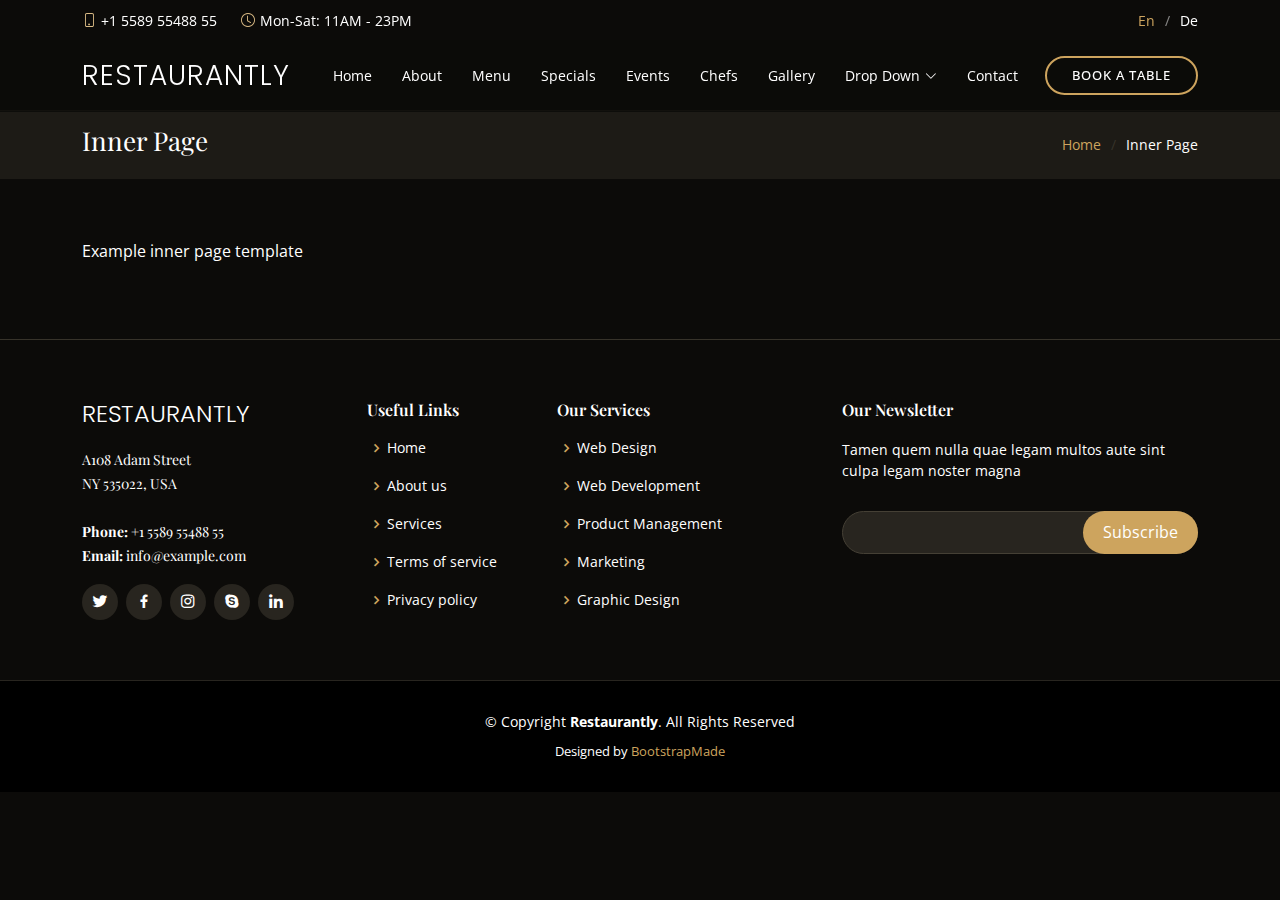
<file: demo/Restaurantly/inner-page.html>
<!DOCTYPE html>
<html lang="en">

<head>
  <meta charset="utf-8">
  <meta content="width=device-width, initial-scale=1.0" name="viewport">

  <title>Restaurantly Bootstrap Template - Inner Page</title>
  <meta content="" name="description">
  <meta content="" name="keywords">

  <!-- Favicons -->
  <link href="assets/img/favicon.png" rel="icon">
  <link href="assets/img/apple-touch-icon.png" rel="apple-touch-icon">

  <!-- Google Fonts -->
  <link href="https://fonts.googleapis.com/css?family=Open+Sans:300,300i,400,400i,600,600i,700,700i|Playfair+Display:ital,wght@0,400;0,500;0,600;0,700;1,400;1,500;1,600;1,700|Poppins:300,300i,400,400i,500,500i,600,600i,700,700i" rel="stylesheet">

  <!-- Vendor CSS Files -->
  <link href="assets/vendor/animate.css/animate.min.css" rel="stylesheet">
  <link href="assets/vendor/aos/aos.css" rel="stylesheet">
  <link href="assets/vendor/bootstrap/css/bootstrap.min.css" rel="stylesheet">
  <link href="assets/vendor/bootstrap-icons/bootstrap-icons.css" rel="stylesheet">
  <link href="assets/vendor/boxicons/css/boxicons.min.css" rel="stylesheet">
  <link href="assets/vendor/glightbox/css/glightbox.min.css" rel="stylesheet">
  <link href="assets/vendor/swiper/swiper-bundle.min.css" rel="stylesheet">

  <!-- Template Main CSS File -->
  <link href="assets/css/style.css" rel="stylesheet">

  <!-- =======================================================
  * Template Name: Restaurantly - v3.10.0
  * Template URL: https://bootstrapmade.com/restaurantly-restaurant-template/
  * Author: BootstrapMade.com
  * License: https://bootstrapmade.com/license/
  ======================================================== -->
</head>

<body>

  <!-- ======= Top Bar ======= -->
  <div id="topbar" class="d-flex align-items-center fixed-top">
    <div class="container d-flex justify-content-center justify-content-md-between">

      <div class="contact-info d-flex align-items-center">
        <i class="bi bi-phone d-flex align-items-center"><span>+1 5589 55488 55</span></i>
        <i class="bi bi-clock d-flex align-items-center ms-4"><span> Mon-Sat: 11AM - 23PM</span></i>
      </div>

      <div class="languages d-none d-md-flex align-items-center">
        <ul>
          <li>En</li>
          <li><a href="#">De</a></li>
        </ul>
      </div>
    </div>
  </div>

  <!-- ======= Header ======= -->
  <header id="header" class="fixed-top d-flex align-items-cente">
    <div class="container-fluid container-xl d-flex align-items-center justify-content-lg-between">

      <h1 class="logo me-auto me-lg-0"><a href="index.html">Restaurantly</a></h1>
      <!-- Uncomment below if you prefer to use an image logo -->
      <!-- <a href="index.html" class="logo me-auto me-lg-0"><img src="assets/img/logo.png" alt="" class="img-fluid"></a>-->

      <nav id="navbar" class="navbar order-last order-lg-0">
        <ul>
          <li><a class="nav-link scrollto " href="#hero">Home</a></li>
          <li><a class="nav-link scrollto" href="#about">About</a></li>
          <li><a class="nav-link scrollto" href="#menu">Menu</a></li>
          <li><a class="nav-link scrollto" href="#specials">Specials</a></li>
          <li><a class="nav-link scrollto" href="#events">Events</a></li>
          <li><a class="nav-link scrollto" href="#chefs">Chefs</a></li>
          <li><a class="nav-link scrollto" href="#gallery">Gallery</a></li>
          <li class="dropdown"><a href="#"><span>Drop Down</span> <i class="bi bi-chevron-down"></i></a>
            <ul>
              <li><a href="#">Drop Down 1</a></li>
              <li class="dropdown"><a href="#"><span>Deep Drop Down</span> <i class="bi bi-chevron-right"></i></a>
                <ul>
                  <li><a href="#">Deep Drop Down 1</a></li>
                  <li><a href="#">Deep Drop Down 2</a></li>
                  <li><a href="#">Deep Drop Down 3</a></li>
                  <li><a href="#">Deep Drop Down 4</a></li>
                  <li><a href="#">Deep Drop Down 5</a></li>
                </ul>
              </li>
              <li><a href="#">Drop Down 2</a></li>
              <li><a href="#">Drop Down 3</a></li>
              <li><a href="#">Drop Down 4</a></li>
            </ul>
          </li>
          <li><a class="nav-link scrollto" href="#contact">Contact</a></li>
        </ul>
        <i class="bi bi-list mobile-nav-toggle"></i>
      </nav><!-- .navbar -->
      <a href="#book-a-table" class="book-a-table-btn scrollto d-none d-lg-flex">Book a table</a>

    </div>
  </header><!-- End Header -->

  <main id="main">
    <section class="breadcrumbs">
      <div class="container">

        <div class="d-flex justify-content-between align-items-center">
          <h2>Inner Page</h2>
          <ol>
            <li><a href="index.html">Home</a></li>
            <li>Inner Page</li>
          </ol>
        </div>

      </div>
    </section>

    <section class="inner-page">
      <div class="container">
        <p>
          Example inner page template
        </p>
      </div>
    </section>

  </main><!-- End #main -->

  <!-- ======= Footer ======= -->
  <footer id="footer">
    <div class="footer-top">
      <div class="container">
        <div class="row">

          <div class="col-lg-3 col-md-6">
            <div class="footer-info">
              <h3>Restaurantly</h3>
              <p>
                A108 Adam Street <br>
                NY 535022, USA<br><br>
                <strong>Phone:</strong> +1 5589 55488 55<br>
                <strong>Email:</strong> info@example.com<br>
              </p>
              <div class="social-links mt-3">
                <a href="#" class="twitter"><i class="bx bxl-twitter"></i></a>
                <a href="#" class="facebook"><i class="bx bxl-facebook"></i></a>
                <a href="#" class="instagram"><i class="bx bxl-instagram"></i></a>
                <a href="#" class="google-plus"><i class="bx bxl-skype"></i></a>
                <a href="#" class="linkedin"><i class="bx bxl-linkedin"></i></a>
              </div>
            </div>
          </div>

          <div class="col-lg-2 col-md-6 footer-links">
            <h4>Useful Links</h4>
            <ul>
              <li><i class="bx bx-chevron-right"></i> <a href="#">Home</a></li>
              <li><i class="bx bx-chevron-right"></i> <a href="#">About us</a></li>
              <li><i class="bx bx-chevron-right"></i> <a href="#">Services</a></li>
              <li><i class="bx bx-chevron-right"></i> <a href="#">Terms of service</a></li>
              <li><i class="bx bx-chevron-right"></i> <a href="#">Privacy policy</a></li>
            </ul>
          </div>

          <div class="col-lg-3 col-md-6 footer-links">
            <h4>Our Services</h4>
            <ul>
              <li><i class="bx bx-chevron-right"></i> <a href="#">Web Design</a></li>
              <li><i class="bx bx-chevron-right"></i> <a href="#">Web Development</a></li>
              <li><i class="bx bx-chevron-right"></i> <a href="#">Product Management</a></li>
              <li><i class="bx bx-chevron-right"></i> <a href="#">Marketing</a></li>
              <li><i class="bx bx-chevron-right"></i> <a href="#">Graphic Design</a></li>
            </ul>
          </div>

          <div class="col-lg-4 col-md-6 footer-newsletter">
            <h4>Our Newsletter</h4>
            <p>Tamen quem nulla quae legam multos aute sint culpa legam noster magna</p>
            <form action="" method="post">
              <input type="email" name="email"><input type="submit" value="Subscribe">
            </form>

          </div>

        </div>
      </div>
    </div>

    <div class="container">
      <div class="copyright">
        &copy; Copyright <strong><span>Restaurantly</span></strong>. All Rights Reserved
      </div>
      <div class="credits">
        <!-- All the links in the footer should remain intact. -->
        <!-- You can delete the links only if you purchased the pro version. -->
        <!-- Licensing information: https://bootstrapmade.com/license/ -->
        <!-- Purchase the pro version with working PHP/AJAX contact form: https://bootstrapmade.com/restaurantly-restaurant-template/ -->
        Designed by <a href="https://bootstrapmade.com/">BootstrapMade</a>
      </div>
    </div>
  </footer><!-- End Footer -->

  <div id="preloader"></div>
  <a href="#" class="back-to-top d-flex align-items-center justify-content-center"><i class="bi bi-arrow-up-short"></i></a>

  <!-- Vendor JS Files -->
  <script src="assets/vendor/aos/aos.js"></script>
  <script src="assets/vendor/bootstrap/js/bootstrap.bundle.min.js"></script>
  <script src="assets/vendor/glightbox/js/glightbox.min.js"></script>
  <script src="assets/vendor/isotope-layout/isotope.pkgd.min.js"></script>
  <script src="assets/vendor/swiper/swiper-bundle.min.js"></script>
  <script src="assets/vendor/php-email-form/validate.js"></script>

  <!-- Template Main JS File -->
  <script src="assets/js/main.js"></script>

</body>

</html>
</file>
<file: demo/Restaurantly/assets/css/style.css>
/**
* Template Name: Restaurantly - v3.10.0
* Template URL: https://bootstrapmade.com/restaurantly-restaurant-template/
* Author: BootstrapMade.com
* License: https://bootstrapmade.com/license/
*/

/*--------------------------------------------------------------
# General
--------------------------------------------------------------*/
body {
  font-family: "Open Sans", sans-serif;
  background: #0c0b09;
  color: #fff;
}

a {
  color: #cda45e;
  text-decoration: none;
}

a:hover {
  color: #d9ba85;
  text-decoration: none;
}

h1,
h2,
h3,
h4,
h5,
h6 {
  font-family: "Playfair Display", serif;
}

/*--------------------------------------------------------------
# Preloader
--------------------------------------------------------------*/
#preloader {
  position: fixed;
  top: 0;
  left: 0;
  right: 0;
  bottom: 0;
  z-index: 9999;
  overflow: hidden;
  background: #1a1814;
}

#preloader:before {
  content: "";
  position: fixed;
  top: calc(50% - 30px);
  left: calc(50% - 30px);
  border: 6px solid #1a1814;
  border-top-color: #cda45e;
  border-bottom-color: #cda45e;
  border-radius: 50%;
  width: 60px;
  height: 60px;
  -webkit-animation: animate-preloader 1s linear infinite;
  animation: animate-preloader 1s linear infinite;
}

@-webkit-keyframes animate-preloader {
  0% {
    transform: rotate(0deg);
  }

  100% {
    transform: rotate(360deg);
  }
}

@keyframes animate-preloader {
  0% {
    transform: rotate(0deg);
  }

  100% {
    transform: rotate(360deg);
  }
}

/*--------------------------------------------------------------
# Back to top button
--------------------------------------------------------------*/
.back-to-top {
  position: fixed;
  visibility: hidden;
  opacity: 0;
  right: 15px;
  bottom: 15px;
  z-index: 996;
  width: 44px;
  height: 44px;
  border-radius: 50px;
  transition: all 0.4s;
  border: 2px solid #cda45e;
}

.back-to-top i {
  font-size: 28px;
  color: #cda45e;
  line-height: 0;
}

.back-to-top:hover {
  background: #cda45e;
  color: #1a1814;
}

.back-to-top:hover i {
  color: #444444;
}

.back-to-top.active {
  visibility: visible;
  opacity: 1;
}

/*--------------------------------------------------------------
# Disable aos animation delay on mobile devices
--------------------------------------------------------------*/
@media screen and (max-width: 768px) {
  [data-aos-delay] {
    transition-delay: 0 !important;
  }
}

/*--------------------------------------------------------------
# Top Bar
--------------------------------------------------------------*/
#topbar {
  height: 40px;
  font-size: 14px;
  transition: all 0.5s;
  z-index: 996;
}

#topbar.topbar-scrolled {
  top: -40px;
}

#topbar .contact-info i {
  font-style: normal;
  color: #d9ba85;
}

#topbar .contact-info i span {
  padding-left: 5px;
  color: #fff;
}

#topbar .languages ul {
  display: flex;
  flex-wrap: wrap;
  list-style: none;
  padding: 0;
  margin: 0;
  color: #cda45e;
}

#topbar .languages ul a {
  color: white;
}

#topbar .languages ul li+li {
  padding-left: 10px;
}

#topbar .languages ul li+li::before {
  display: inline-block;
  padding-right: 10px;
  color: rgba(255, 255, 255, 0.5);
  content: "/";
}

/*--------------------------------------------------------------
# Header
--------------------------------------------------------------*/
#header {
  background: rgba(12, 11, 9, 0.6);
  border-bottom: 1px solid rgba(12, 11, 9, 0.6);
  transition: all 0.5s;
  z-index: 997;
  padding: 15px 0;
  top: 40px;
}

#header.header-scrolled {
  top: 0;
  background: rgba(0, 0, 0, 0.85);
  border-bottom: 1px solid #37332a;
}

#header .logo {
  font-size: 28px;
  margin: 0;
  padding: 0;
  line-height: 1;
  font-weight: 300;
  letter-spacing: 1px;
  text-transform: uppercase;
  font-family: "Poppins", sans-serif;
}

#header .logo a {
  color: #fff;
}

#header .logo img {
  max-height: 40px;
}

/*--------------------------------------------------------------
# Book a table button Menu
--------------------------------------------------------------*/
.book-a-table-btn {
  margin: 0 0 0 15px;
  border: 2px solid #cda45e;
  color: #fff;
  border-radius: 50px;
  padding: 8px 25px;
  text-transform: uppercase;
  font-size: 13px;
  font-weight: 500;
  letter-spacing: 1px;
  transition: 0.3s;
}

.book-a-table-btn:hover {
  background: #cda45e;
  color: #fff;
}

@media (max-width: 992px) {
  .book-a-table-btn {
    margin: 0 15px 0 0;
    padding: 8px 20px;
  }
}

/*--------------------------------------------------------------
# Navigation Menu
--------------------------------------------------------------*/
/**
* Desktop Navigation 
*/
.navbar {
  padding: 0;
}

.navbar ul {
  margin: 0;
  padding: 0;
  display: flex;
  list-style: none;
  align-items: center;
}

.navbar li {
  position: relative;
}

.navbar a,
.navbar a:focus {
  display: flex;
  align-items: center;
  justify-content: space-between;
  padding: 10px 0 10px 30px;
  color: #fff;
  white-space: nowrap;
  transition: 0.3s;
  font-size: 14px;
}

.navbar a i,
.navbar a:focus i {
  font-size: 12px;
  line-height: 0;
  margin-left: 5px;
}

.navbar a:hover,
.navbar .active,
.navbar .active:focus,
.navbar li:hover>a {
  color: #d9ba85;
}

.navbar .dropdown ul {
  display: block;
  position: absolute;
  left: 14px;
  top: calc(100% + 30px);
  margin: 0;
  padding: 10px 0;
  z-index: 99;
  opacity: 0;
  visibility: hidden;
  background: #fff;
  box-shadow: 0px 0px 30px rgba(127, 137, 161, 0.25);
  transition: 0.3s;
  border-radius: 4px;
}

.navbar .dropdown ul li {
  min-width: 200px;
}

.navbar .dropdown ul a {
  padding: 10px 20px;
  color: #444444;
}

.navbar .dropdown ul a i {
  font-size: 12px;
}

.navbar .dropdown ul a:hover,
.navbar .dropdown ul .active:hover,
.navbar .dropdown ul li:hover>a {
  color: #cda45e;
}

.navbar .dropdown:hover>ul {
  opacity: 1;
  top: 100%;
  visibility: visible;
}

.navbar .dropdown .dropdown ul {
  top: 0;
  left: calc(100% - 30px);
  visibility: hidden;
}

.navbar .dropdown .dropdown:hover>ul {
  opacity: 1;
  top: 0;
  left: 100%;
  visibility: visible;
}

@media (max-width: 1366px) {
  .navbar .dropdown .dropdown ul {
    left: -90%;
  }

  .navbar .dropdown .dropdown:hover>ul {
    left: -100%;
  }
}

/**
* Mobile Navigation 
*/
.mobile-nav-toggle {
  color: #fff;
  font-size: 28px;
  cursor: pointer;
  display: none;
  line-height: 0;
  transition: 0.5s;
}

@media (max-width: 991px) {
  .mobile-nav-toggle {
    display: block;
  }

  .navbar ul {
    display: none;
  }
}

.navbar-mobile {
  position: fixed;
  overflow: hidden;
  top: 0;
  right: 0;
  left: 0;
  bottom: 0;
  background: rgba(0, 0, 0, 0.9);
  transition: 0.3s;
  z-index: 999;
}

.navbar-mobile .mobile-nav-toggle {
  position: absolute;
  top: 15px;
  right: 15px;
}

.navbar-mobile ul {
  display: block;
  position: absolute;
  top: 55px;
  right: 15px;
  bottom: 15px;
  left: 15px;
  padding: 10px 0;
  border-radius: 6px;
  background-color: #fff;
  overflow-y: auto;
  transition: 0.3s;
}

.navbar-mobile a,
.navbar-mobile a:focus {
  padding: 10px 20px;
  font-size: 15px;
  color: #1a1814;
}

.navbar-mobile a:hover,
.navbar-mobile .active,
.navbar-mobile li:hover>a {
  color: #cda45e;
}

.navbar-mobile .getstarted,
.navbar-mobile .getstarted:focus {
  margin: 15px;
}

.navbar-mobile .dropdown ul {
  position: static;
  display: none;
  margin: 10px 20px;
  padding: 10px 0;
  z-index: 99;
  opacity: 1;
  visibility: visible;
  background: #fff;
  box-shadow: 0px 0px 30px rgba(127, 137, 161, 0.25);
}

.navbar-mobile .dropdown ul li {
  min-width: 200px;
}

.navbar-mobile .dropdown ul a {
  padding: 10px 20px;
}

.navbar-mobile .dropdown ul a i {
  font-size: 12px;
}

.navbar-mobile .dropdown ul a:hover,
.navbar-mobile .dropdown ul .active:hover,
.navbar-mobile .dropdown ul li:hover>a {
  color: #cda45e;
}

.navbar-mobile .dropdown>.dropdown-active {
  display: block;
}

/*--------------------------------------------------------------
# Hero Section
--------------------------------------------------------------*/
#hero {
  width: 100%;
  height: 100vh;
  background: url("../img/hero-bg.jpg") top center;
  background-size: cover;
  position: relative;
  padding: 0;
}

#hero:before {
  content: "";
  background: rgba(0, 0, 0, 0.5);
  position: absolute;
  bottom: 0;
  top: 0;
  left: 0;
  right: 0;
}

#hero .container {
  padding-top: 110px;
}

@media (max-width: 992px) {
  #hero .container {
    padding-top: 98px;
  }
}

#hero h1 {
  margin: 0;
  font-size: 48px;
  font-weight: 700;
  line-height: 56px;
  color: #fff;
  font-family: "Poppins", sans-serif;
}

#hero h1 span {
  color: #cda45e;
}

#hero h2 {
  color: #eee;
  margin-bottom: 10px 0 0 0;
  font-size: 22px;
}

#hero .btns {
  margin-top: 30px;
}

#hero .btn-menu,
#hero .btn-book {
  font-weight: 600;
  font-size: 13px;
  letter-spacing: 0.5px;
  text-transform: uppercase;
  display: inline-block;
  padding: 12px 30px;
  border-radius: 50px;
  transition: 0.3s;
  line-height: 1;
  color: white;
  border: 2px solid #cda45e;
}

#hero .btn-menu:hover,
#hero .btn-book:hover {
  background: #cda45e;
  color: #fff;
}

#hero .btn-book {
  margin-left: 15px;
}

#hero .play-btn {
  width: 94px;
  height: 94px;
  background: radial-gradient(#cda45e 50%, rgba(205, 164, 94, 0.4) 52%);
  border-radius: 50%;
  display: block;
  position: relative;
  overflow: hidden;
}

#hero .play-btn::after {
  content: "";
  position: absolute;
  left: 50%;
  top: 50%;
  transform: translateX(-40%) translateY(-50%);
  width: 0;
  height: 0;
  border-top: 10px solid transparent;
  border-bottom: 10px solid transparent;
  border-left: 15px solid #fff;
  z-index: 100;
  transition: all 400ms cubic-bezier(0.55, 0.055, 0.675, 0.19);
}

#hero .play-btn::before {
  content: "";
  position: absolute;
  width: 120px;
  height: 120px;
  -webkit-animation-delay: 0s;
  animation-delay: 0s;
  -webkit-animation: pulsate-btn 2s;
  animation: pulsate-btn 2s;
  -webkit-animation-direction: forwards;
  animation-direction: forwards;
  -webkit-animation-iteration-count: infinite;
  animation-iteration-count: infinite;
  -webkit-animation-timing-function: steps;
  animation-timing-function: steps;
  opacity: 1;
  border-radius: 50%;
  border: 5px solid rgba(205, 164, 94, 0.7);
  top: -15%;
  left: -15%;
  background: rgba(198, 16, 0, 0);
}

#hero .play-btn:hover::after {
  border-left: 15px solid #cda45e;
  transform: scale(20);
}

#hero .play-btn:hover::before {
  content: "";
  position: absolute;
  left: 50%;
  top: 50%;
  transform: translateX(-40%) translateY(-50%);
  width: 0;
  height: 0;
  border: none;
  border-top: 10px solid transparent;
  border-bottom: 10px solid transparent;
  border-left: 15px solid #fff;
  z-index: 200;
  -webkit-animation: none;
  animation: none;
  border-radius: 0;
}

@media (min-width: 1024px) {
  #hero {
    background-attachment: fixed;
  }
}

@media (max-width: 992px) {
  #hero .play-btn {
    margin-top: 30px;
  }
}

@media (max-height: 500px) {
  #hero {
    height: auto;
  }

  #hero .container {
    padding-top: 130px;
    padding-bottom: 60px;
  }
}

@media (max-width: 768px) {
  #hero h1 {
    font-size: 28px;
    line-height: 36px;
  }

  #hero h2 {
    font-size: 18px;
    line-height: 24px;
  }
}

@-webkit-keyframes pulsate-btn {
  0% {
    transform: scale(0.6, 0.6);
    opacity: 1;
  }

  100% {
    transform: scale(1, 1);
    opacity: 0;
  }
}

@keyframes pulsate-btn {
  0% {
    transform: scale(0.6, 0.6);
    opacity: 1;
  }

  100% {
    transform: scale(1, 1);
    opacity: 0;
  }
}

/*--------------------------------------------------------------
# Sections General
--------------------------------------------------------------*/
section {
  padding: 60px 0;
  overflow: hidden;
}

.section-bg {
  background-color: #1a1814;
}

.section-title {
  padding-bottom: 40px;
}

.section-title h2 {
  font-size: 14px;
  font-weight: 500;
  padding: 0;
  line-height: 1px;
  margin: 0 0 5px 0;
  letter-spacing: 2px;
  text-transform: uppercase;
  color: #aaaaaa;
  font-family: "Poppins", sans-serif;
}

.section-title h2::after {
  content: "";
  width: 120px;
  height: 1px;
  display: inline-block;
  background: rgba(255, 255, 255, 0.2);
  margin: 4px 10px;
}

.section-title p {
  margin: 0;
  margin: 0;
  font-size: 36px;
  font-weight: 700;
  font-family: "Playfair Display", serif;
  color: #cda45e;
}

/*--------------------------------------------------------------
# About
--------------------------------------------------------------*/
.breadcrumbs {
  padding: 15px 0;
  background: #1d1b16;
  margin-top: 110px;
}

@media (max-width: 992px) {
  .breadcrumbs {
    margin-top: 98px;
  }
}

.breadcrumbs h2 {
  font-size: 26px;
  font-weight: 300;
}

.breadcrumbs ol {
  display: flex;
  flex-wrap: wrap;
  list-style: none;
  padding: 0;
  margin: 0;
  font-size: 14px;
}

.breadcrumbs ol li+li {
  padding-left: 10px;
}

.breadcrumbs ol li+li::before {
  display: inline-block;
  padding-right: 10px;
  color: #37332a;
  content: "/";
}

@media (max-width: 768px) {
  .breadcrumbs .d-flex {
    display: block !important;
  }

  .breadcrumbs ol {
    display: block;
  }

  .breadcrumbs ol li {
    display: inline-block;
  }
}

/*--------------------------------------------------------------
# About
--------------------------------------------------------------*/
.about {
  background: url("../img/about-bg.jpg") center center;
  background-size: cover;
  position: relative;
  padding: 80px 0;
}

.about:before {
  content: "";
  background: rgba(0, 0, 0, 0.8);
  position: absolute;
  bottom: 0;
  top: 0;
  left: 0;
  right: 0;
}

.about .about-img {
  position: relative;
  transition: 0.5s;
}

.about .about-img img {
  max-width: 100%;
  border: 4px solid rgba(255, 255, 255, 0.2);
  position: relative;
}

.about .about-img::before {
  position: absolute;
  left: 20px;
  top: 20px;
  width: 60px;
  height: 60px;
  z-index: 1;
  content: "";
  border-left: 5px solid #cda45e;
  border-top: 5px solid #cda45e;
  transition: 0.5s;
}

.about .about-img::after {
  position: absolute;
  right: 20px;
  bottom: 20px;
  width: 60px;
  height: 60px;
  z-index: 2;
  content: "";
  border-right: 5px solid #cda45e;
  border-bottom: 5px solid #cda45e;
  transition: 0.5s;
}

.about .about-img:hover {
  transform: scale(1.03);
}

.about .about-img:hover::before {
  left: 10px;
  top: 10px;
}

.about .about-img:hover::after {
  right: 10px;
  bottom: 10px;
}

.about .content h3 {
  font-weight: 600;
  font-size: 26px;
}

.about .content ul {
  list-style: none;
  padding: 0;
}

.about .content ul li {
  padding-bottom: 10px;
}

.about .content ul i {
  font-size: 20px;
  padding-right: 4px;
  color: #cda45e;
}

.about .content p:last-child {
  margin-bottom: 0;
}

@media (min-width: 1024px) {
  .about {
    background-attachment: fixed;
  }
}

/*--------------------------------------------------------------
# Why Us
--------------------------------------------------------------*/
.why-us .box {
  padding: 50px 30px;
  box-shadow: 0px 2px 15px rgba(0, 0, 0, 0.1);
  transition: all ease-in-out 0.3s;
  background: #1a1814;
}

.why-us .box span {
  display: block;
  font-size: 28px;
  font-weight: 700;
  color: #cda45e;
}

.why-us .box h4 {
  font-size: 24px;
  font-weight: 600;
  padding: 0;
  margin: 20px 0;
  color: rgba(255, 255, 255, 0.8);
}

.why-us .box p {
  color: #aaaaaa;
  font-size: 15px;
  margin: 0;
  padding: 0;
}

.why-us .box:hover {
  background: #cda45e;
  padding: 30px 30px 70px 30px;
  box-shadow: 10px 15px 30px rgba(0, 0, 0, 0.18);
}

.why-us .box:hover span,
.why-us .box:hover h4,
.why-us .box:hover p {
  color: #fff;
}

/*--------------------------------------------------------------
# Menu Section
--------------------------------------------------------------*/
.menu #menu-flters {
  padding: 0;
  margin: 0 auto 0 auto;
  list-style: none;
  text-align: center;
  border-radius: 50px;
}

.menu #menu-flters li {
  cursor: pointer;
  display: inline-block;
  padding: 8px 12px 10px 12px;
  font-size: 16px;
  font-weight: 500;
  line-height: 1;
  color: #fff;
  margin-bottom: 10px;
  transition: all ease-in-out 0.3s;
  border-radius: 50px;
  font-family: "Playfair Display", serif;
}

.menu #menu-flters li:hover,
.menu #menu-flters li.filter-active {
  color: #cda45e;
}

.menu #menu-flters li:last-child {
  margin-right: 0;
}

.menu .menu-item {
  margin-top: 50px;
}

.menu .menu-img {
  width: 70px;
  border-radius: 50%;
  float: left;
  border: 5px solid rgba(255, 255, 255, 0.2);
}

.menu .menu-content {
  margin-left: 85px;
  overflow: hidden;
  display: flex;
  justify-content: space-between;
  position: relative;
}

.menu .menu-content::after {
  content: "......................................................................""....................................................................""....................................................................";
  position: absolute;
  left: 20px;
  right: 0;
  top: -4px;
  z-index: 1;
  color: #bab3a6;
  font-family: Arial, "Helvetica Neue", Helvetica, sans-serif;
}

.menu .menu-content a {
  padding-right: 10px;
  background: #1a1814;
  position: relative;
  z-index: 3;
  font-weight: 700;
  color: white;
  transition: 0.3s;
}

.menu .menu-content a:hover {
  color: #cda45e;
}

.menu .menu-content span {
  background: #1a1814;
  position: relative;
  z-index: 3;
  padding: 0 10px;
  font-weight: 600;
  color: #cda45e;
}

.menu .menu-ingredients {
  margin-left: 85px;
  font-style: italic;
  font-size: 14px;
  font-family: "Poppins", sans-serif;
  color: rgba(255, 255, 255, 0.5);
}

/*--------------------------------------------------------------
# Specials
--------------------------------------------------------------*/
.specials {
  overflow: hidden;
}

.specials .nav-tabs {
  border: 0;
}

.specials .nav-link {
  border: 0;
  padding: 12px 15px;
  transition: 0.3s;
  color: #fff;
  border-radius: 0;
  border-right: 2px solid #cda45e;
  font-weight: 600;
  font-size: 15px;
}

.specials .nav-link:hover {
  color: #cda45e;
}

.specials .nav-link.active {
  color: #1a1814;
  background: #cda45e;
  border-color: #cda45e;
}

.specials .nav-link:hover {
  border-color: #cda45e;
}

.specials .tab-pane.active {
  -webkit-animation: fadeIn 0.5s ease-out;
  animation: fadeIn 0.5s ease-out;
}

.specials .details h3 {
  font-size: 26px;
  font-weight: 600;
  margin-bottom: 20px;
  color: #fff;
}

.specials .details p {
  color: #aaaaaa;
}

.specials .details p:last-child {
  margin-bottom: 0;
}

@media (max-width: 992px) {
  .specials .nav-link {
    border: 0;
    padding: 15px;
  }
}

/*--------------------------------------------------------------
# Events
--------------------------------------------------------------*/
.events {
  background: url(../img/events-bg.jpg) center center no-repeat;
  background-size: cover;
  position: relative;
}

.events::before {
  content: "";
  background-color: rgba(0, 0, 0, 0.8);
  position: absolute;
  top: 0;
  right: 0;
  left: 0;
  bottom: 0;
}

.events .section-title h2 {
  color: #fff;
}

.events .container {
  position: relative;
}

@media (min-width: 1024px) {
  .events {
    background-attachment: fixed;
  }
}

.events .events-carousel {
  background: rgba(255, 255, 255, 0.08);
  padding: 30px;
}

.events .event-item {
  color: #fff;
}

.events .event-item h3 {
  font-weight: 600;
  font-size: 26px;
  color: #cda45e;
}

.events .event-item .price {
  font-size: 26px;
  font-family: "Open Sans", sans-serif;
  font-weight: 700;
  margin-bottom: 15px;
}

.events .event-item .price span {
  border-bottom: 2px solid #cda45e;
}

.events .event-item ul {
  list-style: none;
  padding: 0;
}

.events .event-item ul li {
  padding-bottom: 10px;
}

.events .event-item ul i {
  font-size: 20px;
  padding-right: 4px;
  color: #cda45e;
}

.events .event-item p:last-child {
  margin-bottom: 0;
}

.events .swiper-pagination {
  margin-top: 30px;
  position: relative;
}

.events .swiper-pagination .swiper-pagination-bullet {
  width: 12px;
  height: 12px;
  background-color: rgba(255, 255, 255, 0.4);
  opacity: 1;
}

.events .swiper-pagination .swiper-pagination-bullet-active {
  background-color: #cda45e;
}

/*--------------------------------------------------------------
# Book A Table
--------------------------------------------------------------*/
.book-a-table .php-email-form {
  width: 100%;
}

.book-a-table .php-email-form .form-group {
  padding-bottom: 8px;
}

.book-a-table .php-email-form .validate {
  display: none;
  color: red;
  margin: 0 0 15px 0;
  font-weight: 400;
  font-size: 13px;
}

.book-a-table .php-email-form .error-message {
  display: none;
  color: #fff;
  background: #ed3c0d;
  text-align: left;
  padding: 15px;
  font-weight: 600;
}

.book-a-table .php-email-form .error-message br+br {
  margin-top: 25px;
}

.book-a-table .php-email-form .sent-message {
  display: none;
  color: #fff;
  background: #18d26e;
  text-align: center;
  padding: 15px;
  font-weight: 600;
}

.book-a-table .php-email-form .loading {
  display: none;
  text-align: center;
  padding: 15px;
}

.book-a-table .php-email-form .loading:before {
  content: "";
  display: inline-block;
  border-radius: 50%;
  width: 24px;
  height: 24px;
  margin: 0 10px -6px 0;
  border: 3px solid #cda45e;
  border-top-color: #1a1814;
  -webkit-animation: animate-loading 1s linear infinite;
  animation: animate-loading 1s linear infinite;
}

.book-a-table .php-email-form input,
.book-a-table .php-email-form textarea {
  border-radius: 0;
  box-shadow: none;
  font-size: 14px;
  background: #0c0b09;
  border-color: #625b4b;
  color: white;
}

.book-a-table .php-email-form input::-moz-placeholder,
.book-a-table .php-email-form textarea::-moz-placeholder {
  color: #a49b89;
}

.book-a-table .php-email-form input::placeholder,
.book-a-table .php-email-form textarea::placeholder {
  color: #a49b89;
}

.book-a-table .php-email-form input:focus,
.book-a-table .php-email-form textarea:focus {
  border-color: #cda45e;
}

.book-a-table .php-email-form input {
  height: 44px;
}

.book-a-table .php-email-form textarea {
  padding: 10px 12px;
}

.book-a-table .php-email-form button[type=submit] {
  background: #cda45e;
  border: 0;
  padding: 10px 35px;
  color: #fff;
  transition: 0.4s;
  border-radius: 50px;
}

.book-a-table .php-email-form button[type=submit]:hover {
  background: #d3af71;
}

/*--------------------------------------------------------------
# Testimonials
--------------------------------------------------------------*/
.testimonials .testimonials-carousel,
.testimonials .testimonials-slider {
  overflow: hidden;
}

.testimonials .testimonial-item {
  box-sizing: content-box;
  min-height: 320px;
}

.testimonials .testimonial-item .testimonial-img {
  width: 90px;
  border-radius: 50%;
  margin: -40px 0 0 40px;
  position: relative;
  z-index: 2;
  border: 6px solid rgba(255, 255, 255, 0.2);
}

.testimonials .testimonial-item h3 {
  font-size: 18px;
  font-weight: bold;
  margin: 10px 0 5px 45px;
  color: white;
}

.testimonials .testimonial-item h4 {
  font-size: 14px;
  color: rgba(255, 255, 255, 0.6);
  margin: 0 0 0 45px;
}

.testimonials .testimonial-item .quote-icon-left,
.testimonials .testimonial-item .quote-icon-right {
  color: #d3af71;
  font-size: 26px;
}

.testimonials .testimonial-item .quote-icon-left {
  display: inline-block;
  left: -5px;
  position: relative;
}

.testimonials .testimonial-item .quote-icon-right {
  display: inline-block;
  right: -5px;
  position: relative;
  top: 10px;
}

.testimonials .testimonial-item p {
  font-style: italic;
  margin: 0 15px 0 15px;
  padding: 20px 20px 60px 20px;
  background: #26231d;
  position: relative;
  border-radius: 6px;
  position: relative;
  z-index: 1;
}

.testimonials .swiper-pagination {
  margin-top: 30px;
  position: relative;
}

.testimonials .swiper-pagination .swiper-pagination-bullet {
  width: 12px;
  height: 12px;
  background-color: rgba(255, 255, 255, 0.4);
  opacity: 1;
}

.testimonials .swiper-pagination .swiper-pagination-bullet-active {
  background-color: #cda45e;
}

/*--------------------------------------------------------------
# Gallery
--------------------------------------------------------------*/
.gallery .gallery-item {
  overflow: hidden;
  border-right: 3px solid #454035;
  border-bottom: 3px solid #454035;
}

.gallery .gallery-item img {
  transition: all ease-in-out 0.4s;
}

.gallery .gallery-item:hover img {
  transform: scale(1.1);
}

/*--------------------------------------------------------------
# Chefs
--------------------------------------------------------------*/
.chefs .member {
  text-align: center;
  margin-bottom: 20px;
  background: #343a40;
  position: relative;
  overflow: hidden;
}

.chefs .member .member-info {
  opacity: 0;
  position: absolute;
  bottom: 0;
  top: 0;
  left: 0;
  right: 0;
  transition: 0.2s;
}

.chefs .member .member-info-content {
  position: absolute;
  left: 0;
  right: 0;
  bottom: 10px;
  transition: bottom 0.4s;
}

.chefs .member .member-info-content h4 {
  font-weight: 700;
  margin-bottom: 2px;
  font-size: 18px;
  color: #fff;
}

.chefs .member .member-info-content span {
  font-style: italic;
  display: block;
  font-size: 13px;
  color: #fff;
}

.chefs .member .social {
  position: absolute;
  left: 0;
  bottom: -38px;
  right: 0;
  height: 48px;
  transition: bottom ease-in-out 0.4s;
  text-align: center;
}

.chefs .member .social a {
  transition: color 0.3s;
  color: #fff;
  margin: 0 10px;
  display: inline-block;
}

.chefs .member .social a:hover {
  color: #cda45e;
}

.chefs .member .social i {
  font-size: 18px;
  margin: 0 2px;
}

.chefs .member:hover .member-info {
  background: linear-gradient(0deg, rgba(0, 0, 0, 0.9) 0%, rgba(0, 0, 0, 0.8) 20%, rgba(0, 212, 255, 0) 100%);
  opacity: 1;
  transition: 0.4s;
}

.chefs .member:hover .member-info-content {
  bottom: 60px;
  transition: bottom 0.4s;
}

.chefs .member:hover .social {
  bottom: 0;
  transition: bottom ease-in-out 0.4s;
}

/*--------------------------------------------------------------
# Contact
--------------------------------------------------------------*/
.contact .info {
  width: 100%;
}

.contact .info i {
  font-size: 20px;
  float: left;
  width: 44px;
  height: 44px;
  background: #cda45e;
  display: flex;
  justify-content: center;
  align-items: center;
  border-radius: 50px;
  transition: all 0.3s ease-in-out;
}

.contact .info h4 {
  padding: 0 0 0 60px;
  font-size: 18px;
  font-weight: 500;
  margin-bottom: 5px;
  font-family: "Poppins", sans-serif;
}

.contact .info p {
  padding: 0 0 0 60px;
  margin-bottom: 0;
  font-size: 14px;
  color: #bab3a6;
}

.contact .info .open-hours,
.contact .info .email,
.contact .info .phone {
  margin-top: 40px;
}

.contact .php-email-form {
  width: 100%;
}

.contact .php-email-form .form-group {
  padding-bottom: 8px;
}

.contact .php-email-form .validate {
  display: none;
  color: red;
  margin: 0 0 15px 0;
  font-weight: 400;
  font-size: 13px;
}

.contact .php-email-form .error-message {
  display: none;
  color: #fff;
  background: #ed3c0d;
  text-align: center;
  padding: 15px;
  font-weight: 600;
}

.contact .php-email-form .sent-message {
  display: none;
  color: #fff;
  background: #18d26e;
  text-align: center;
  padding: 15px;
  font-weight: 600;
}

.contact .php-email-form .loading {
  display: none;
  text-align: center;
  padding: 15px;
}

.contact .php-email-form .loading:before {
  content: "";
  display: inline-block;
  border-radius: 50%;
  width: 24px;
  height: 24px;
  margin: 0 10px -6px 0;
  border: 3px solid #cda45e;
  border-top-color: #1a1814;
  -webkit-animation: animate-loading 1s linear infinite;
  animation: animate-loading 1s linear infinite;
}

.contact .php-email-form input,
.contact .php-email-form textarea {
  border-radius: 0;
  box-shadow: none;
  font-size: 14px;
  background: #0c0b09;
  border-color: #625b4b;
  color: white;
}

.contact .php-email-form input::-moz-placeholder,
.contact .php-email-form textarea::-moz-placeholder {
  color: #a49b89;
}

.contact .php-email-form input::placeholder,
.contact .php-email-form textarea::placeholder {
  color: #a49b89;
}

.contact .php-email-form input:focus,
.contact .php-email-form textarea:focus {
  border-color: #cda45e;
}

.contact .php-email-form input {
  height: 44px;
}

.contact .php-email-form textarea {
  padding: 10px 12px;
}

.contact .php-email-form button[type=submit] {
  background: #cda45e;
  border: 0;
  padding: 10px 35px;
  color: #fff;
  transition: 0.4s;
  border-radius: 50px;
}

.contact .php-email-form button[type=submit]:hover {
  background: #d3af71;
}

@-webkit-keyframes animate-loading {
  0% {
    transform: rotate(0deg);
  }

  100% {
    transform: rotate(360deg);
  }
}

@keyframes animate-loading {
  0% {
    transform: rotate(0deg);
  }

  100% {
    transform: rotate(360deg);
  }
}

/*--------------------------------------------------------------
# Footer
--------------------------------------------------------------*/
#footer {
  background: black;
  padding: 0 0 30px 0;
  color: #fff;
  font-size: 14px;
}

#footer .footer-top {
  background: #0c0b09;
  border-top: 1px solid #37332a;
  border-bottom: 1px solid #28251f;
  padding: 60px 0 30px 0;
}

#footer .footer-top .footer-info {
  margin-bottom: 30px;
}

#footer .footer-top .footer-info h3 {
  font-size: 24px;
  margin: 0 0 20px 0;
  padding: 2px 0 2px 0;
  line-height: 1;
  font-weight: 300;
  text-transform: uppercase;
  font-family: "Poppins", sans-serif;
}

#footer .footer-top .footer-info p {
  font-size: 14px;
  line-height: 24px;
  margin-bottom: 0;
  font-family: "Playfair Display", serif;
  color: #fff;
}

#footer .footer-top .social-links a {
  font-size: 18px;
  display: inline-block;
  background: #28251f;
  color: #fff;
  line-height: 1;
  padding: 8px 0;
  margin-right: 4px;
  border-radius: 50%;
  text-align: center;
  width: 36px;
  height: 36px;
  transition: 0.3s;
}

#footer .footer-top .social-links a:hover {
  background: #cda45e;
  color: #fff;
  text-decoration: none;
}

#footer .footer-top h4 {
  font-size: 16px;
  font-weight: 600;
  color: #fff;
  position: relative;
  padding-bottom: 12px;
}

#footer .footer-top .footer-links {
  margin-bottom: 30px;
}

#footer .footer-top .footer-links ul {
  list-style: none;
  padding: 0;
  margin: 0;
}

#footer .footer-top .footer-links ul i {
  padding-right: 2px;
  color: #cda45e;
  font-size: 18px;
  line-height: 1;
}

#footer .footer-top .footer-links ul li {
  padding: 10px 0;
  display: flex;
  align-items: center;
}

#footer .footer-top .footer-links ul li:first-child {
  padding-top: 0;
}

#footer .footer-top .footer-links ul a {
  color: #fff;
  transition: 0.3s;
  display: inline-block;
  line-height: 1;
}

#footer .footer-top .footer-links ul a:hover {
  color: #cda45e;
}

#footer .footer-top .footer-newsletter form {
  margin-top: 30px;
  background: #28251f;
  padding: 6px 10px;
  position: relative;
  border-radius: 50px;
  border: 1px solid #454035;
}

#footer .footer-top .footer-newsletter form input[type=email] {
  border: 0;
  padding: 4px;
  width: calc(100% - 110px);
  background: #28251f;
  color: white;
}

#footer .footer-top .footer-newsletter form input[type=submit] {
  position: absolute;
  top: -1px;
  right: -1px;
  bottom: -1px;
  border: 0;
  background: none;
  font-size: 16px;
  padding: 0 20px 2px 20px;
  background: #cda45e;
  color: #fff;
  transition: 0.3s;
  border-radius: 50px;
}

#footer .footer-top .footer-newsletter form input[type=submit]:hover {
  background: #d3af71;
}

#footer .copyright {
  text-align: center;
  padding-top: 30px;
}

#footer .credits {
  padding-top: 10px;
  text-align: center;
  font-size: 13px;
  color: #fff;
}
</file>
